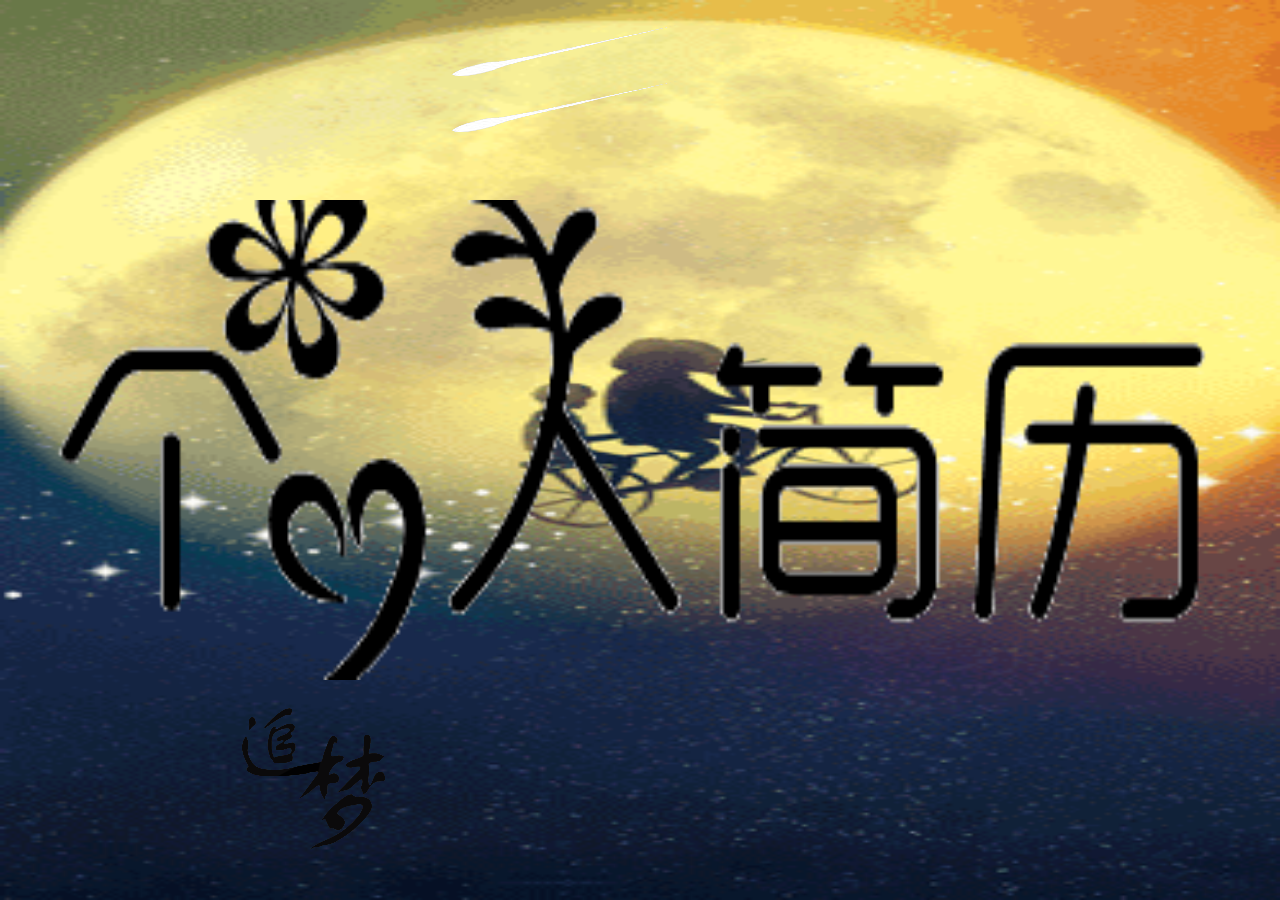
<file: index.html>
<!DOCTYPE html>
<html>
<head lang="en">
    <meta charset="UTF-8">
    <title></title>
    <meta name="viewport"
          content="width=device-width, user-scalable=no, initial-scale=1.0, maximum-scale=1.0, minimum-scale=1.0"/>

    <link rel="stylesheet" href="css/reset.min.css"/>
    <link rel="stylesheet" href="css/animate.css"/>
    <link rel="stylesheet" href="css/swiper.min.css"/>
    <link rel="stylesheet" href="css/resume.css"/>
    <script src="js/less-2.5.3.min.js"></script>
    <script>
        document.documentElement.style.fontSize = document.documentElement.clientWidth/640*100+'px';
    </script>
</head>
<body>
<article class="main">
    <div class="music" id="music">
        <audio src="mp3/qianqian.mp3" preload="none" loop id="mp3"></audio>
    </div>
    <div class="swiper-container">
        <div class="swiper-wrapper">
            <div class="swiper-slide slide1">
              <img src="img/liuxinig.png" />
              <img src="img/liuxinig.png" />
              <img src="img/gr.png" />
              <img src="img/zz.png" />
          </div>
            <div class="swiper-slide slide2">
                <p>基本信息</p>
                <p class="hide"></p>

                <ul>
                    <li>姓名:姜福林</li>
                    <li>学历:本科</li>
                    <li>工作经验:1年</li>
                    <li>联系方式:15343624626</li>
                    <li>邮箱:410516627@qq.com</li>

                </ul>
                <img src="img/zz.png" />

            </div>
            <div class="swiper-slide slide3">

                <div class="timeAxis">
                    <div class="skill"></div>
                    <div class="  skillCover">专业技能</div>
                    <ul>
                        <li>
                            <div class="time time1">前端技术</div>
                            <div class="item item1">
                                <h2 class="title">1.1</h2>
                                <p> 熟练掌握Javascript、
                                    xhtml、
                                    css等前端技术</p>
                            </div>
                        </li>
                        <li>
                            <div class="time time2">js框架</div>
                            <div class="item item2">
                                <h2 class="title">1.2</h2>
                                <p>angular.js、react.js
                                    bootstrap Zepto/JQuery等 </p>
                            </div>
                        </li>
                        <li>
                            <div class="time time3">后端语言</div>
                            <div class="item item3">
                                <h2 class="title">1.3</h2>
                                <p>熟悉Node.js </p>
                            </div>
                        </li>
                    </ul>

                </div>
            </div>
            <div class="swiper-slide slide4">
                <h2 class="evaluate">
                    自我评价
                   <span>Self<nobr>-</nobr>assessment</span>
                </h2>
             <div class="star star1"></div><h3 class="evaluate_self evaluate_self1">开朗</h3>
             <div class="star star2"></div><h3 class="evaluate_self evaluate_self2">热心</h3>
             <div class="star star3"></div><h3 class="evaluate_self evaluate_self3">团结</h3>
             <div class="star star4"></div><h3 class="evaluate_self evaluate_self4">能吃苦</h3>
             <div class="star star5"></div><h3 class="evaluate_self evaluate_self5">乐于助人</h3>
            </div>
            <div class="swiper-slide slide5">
                <div class="stars"></div>
                <ul>
                    <li>联系方式</li>
                    <li>Contact information</li>
                    <li>扫描微信二维码添加我好友</li>
                    <li>姓名:姜福林</li>
                    <li>电话:15343624626</li>
                </ul>
                <span class="contact1 contact ">请</span>
                <span class="contact2  contact">联</span>
                <span class="contact3 contact ">系</span>
                <span class="contact4  contact">我</span>
                <span class="contact5  contact">！</span>

                <img src="img/ewm1.jpg" class="ewm"/>

            
            </div>
            




  </div>

    </div>
    
</article>
</body>
</html>
<script src="js/swiper.min.js"></script>
<script src="js/zepto.min.js"></script>

<script src="js/resume.js"></script>
</file>
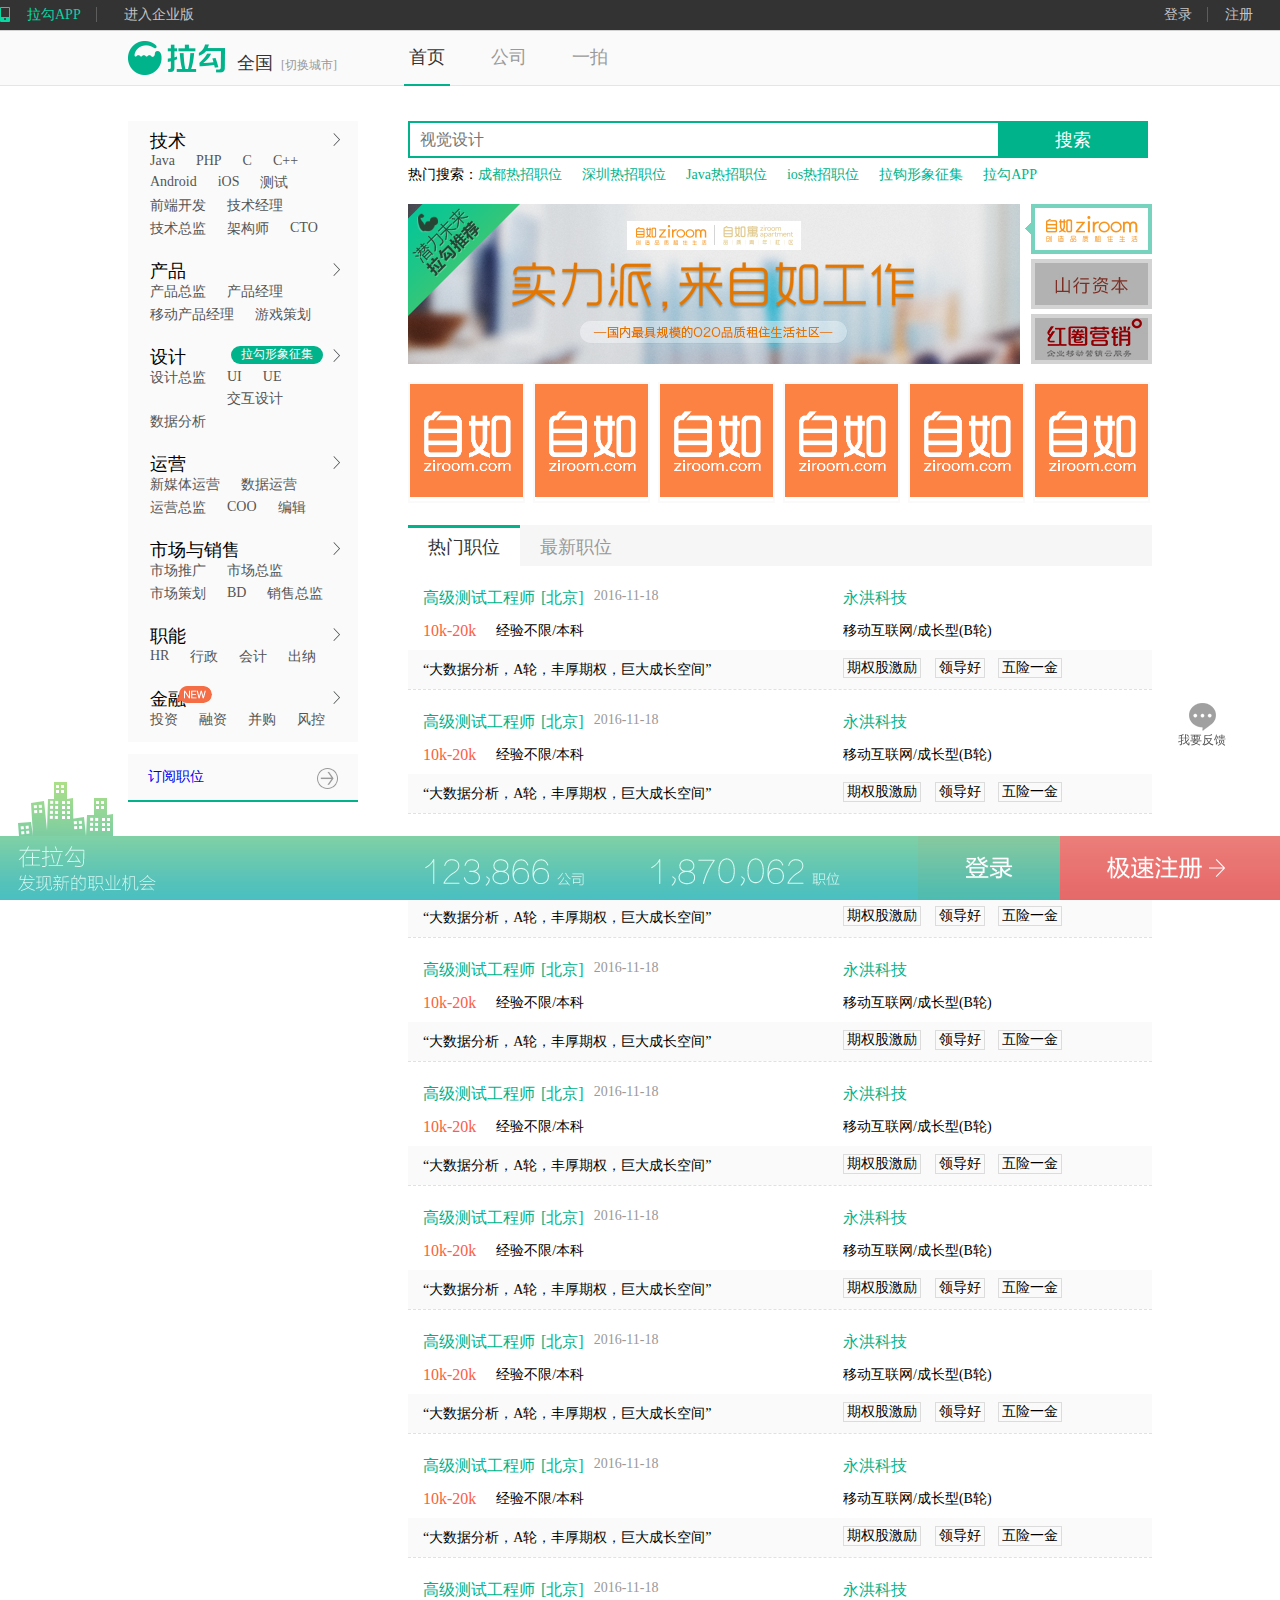
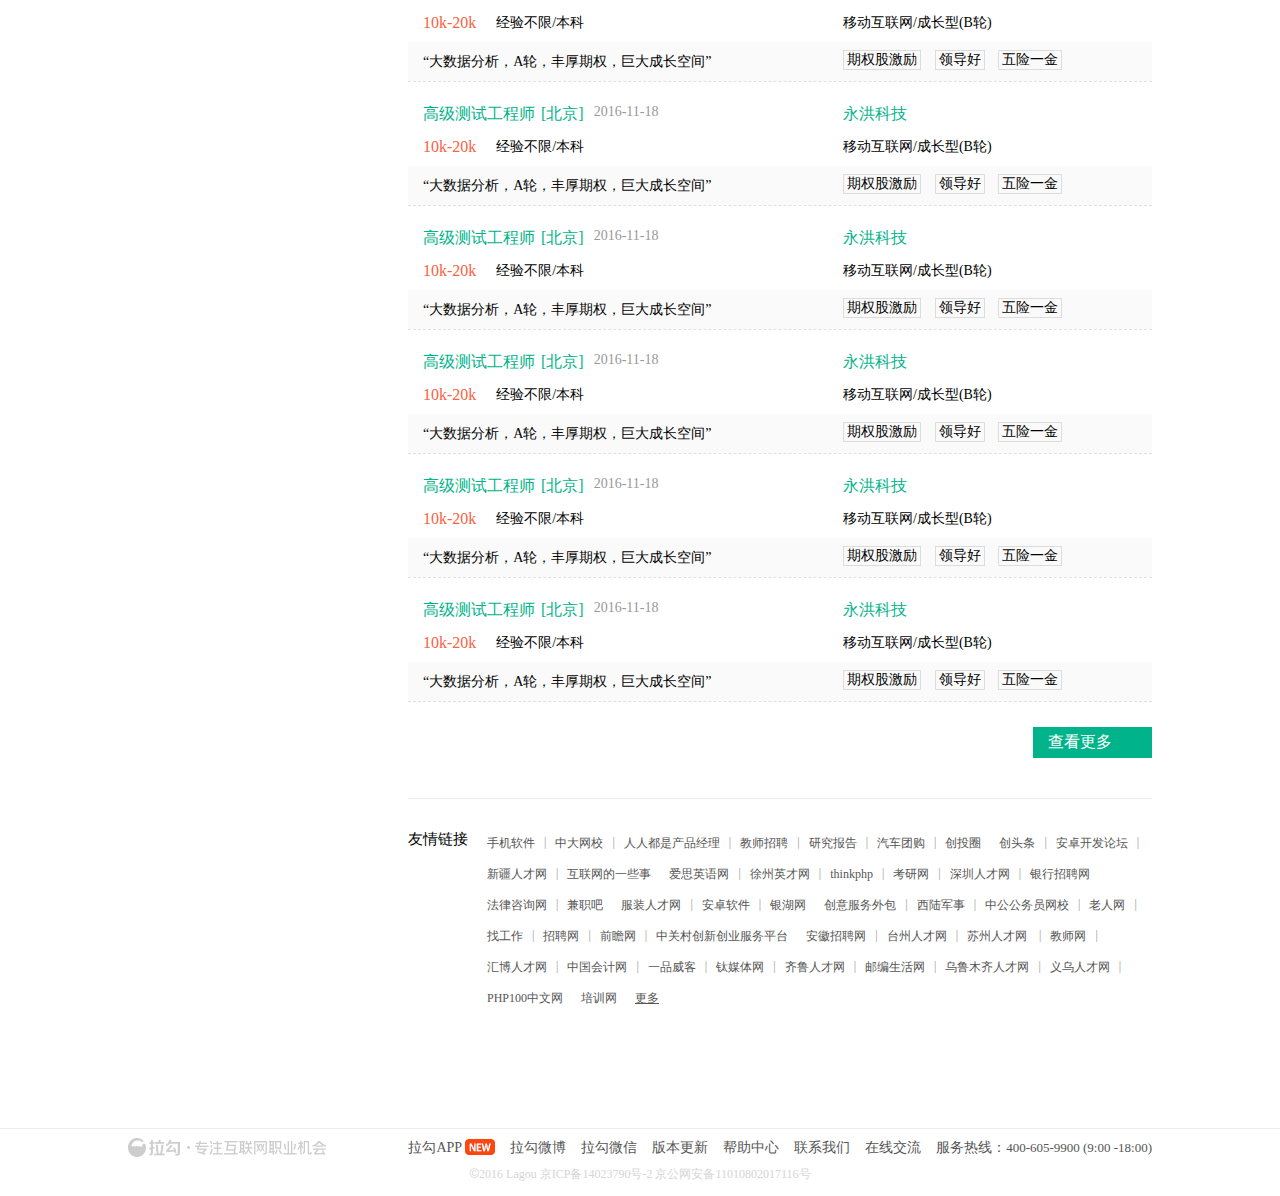
<file: lagou.html>
<!DOCTYPE html>
<html lang="en">
<head>
    <meta charset="UTF-8">
    <title>拉勾网-最专业的互联网招聘平台</title>
    <link rel="stylesheet" href="lagou1.css">
</head>
<body>
<!--黑色和白色导航-->
<div id="lg_header">
    <div id="black_header">
        <div class="inner">
            <div class="block_header_l">
                <a href="javascript:;" class="lg_app">拉勾APP</a>
                <a href="javascript:;" class="lg_os">进入企业版</a>
            </div>
            <ul class="block_header_r">
                <li><a href="javascript:;">登录</a></li>
                <li><a href="javascript:;" class="registered">注册</a></li>
            </ul>
        </div>
    </div>
    <div id="white_header">
        <div class="inner">
            <div class="white_header_l">
                <a href="javascript:;"></a>
                <div id="suggestCity"><strong>全国</strong><em>[切换城市]</em></div>
            </div>
            <ul class="white_header_2">
                <li><a href="javascript:;" class="select">首页</a></li>
                <li><a href="javascript:;">公司</a></li>
                <li><a href="javascript:;">一拍</a></li>
            </ul>
        </div>
    </div>
</div>
<!--黑色和白色导航end-->

<!--center-->
<!--左侧选项卡-->
<div id="central">
    <div class="leftPart" id="leftPart">
        <div class="mainNavs">
            <div class="lg_left_menubox">
                <div class="lg_left_menumain">
                    <h2><span></span>技术</h2>
                    <a href="#">Java</a>
                    <a href="#">PHP</a>
                    <a href="#">C</a>
                    <a href="#">C++</a>
                    <a href="#">Android</a>
                    <a href="#">iOS</a>
                    <a href="#">测试</a>
                    <a href="#">前端开发</a>
                    <a href="#">技术经理</a>
                    <a href="#">技术总监</a>
                    <a href="#">架构师</a>
                    <a href="#">CTO</a>
                </div>
                <div class="lg_left_menushow" style="top:0px;display: none;">
                    <ul class="clearfix">
                        <h3><a href="#">后端开发</a></h3>
                        <li>
                            <a class="hot" href="#">Java</a>
                            <a href="#">Python</a>
                            <a class="hot" href="#">PHP</a>
                            <a href="#">.NET</a>
                            <a href="#">C#</a>
                            <a class="hot" href="#">C++</a>
                            <a class="hot" href="#">C</a>
                            <a href="#">VB</a>
                            <a href="#">Delphi</a>
                            <a href="#">Perl</a>
                            <a href="#">Ruby</a>
                            <a href="#">Hadoop</a>
                            <a href="#">Node.js</a>
                            <a href="#">数据挖掘</a>
                            <a href="#">自然语言处理</a>
                            <a href="#">搜索算法</a>
                            <a href="#">精准推荐</a>
                            <a href="#">全栈工程师</a>
                            <a href="#">Go</a>
                            <a href="#">ASP</a>
                            <a href="#">Shell</a>
                            <a href="#">后端开发其它</a>
                        </li>
                    </ul>
                    <ul class="clearfix">
                        <h3><a href="#">移动开发</a></h3>
                        <li>
                            <a href="#">HTML5</a>
                            <a class="hot" href="#">Android</a>
                            <a class="hot" href="#">iOS</a>
                            <a href="#">WP</a>
                            <a href="#">移动开发其它</a>
                        </li>
                    </ul>
                    <ul class="clearfix">
                        <h3><a href="#">前端开发</a></h3>
                        <li>
                            <a href="#" class="hot">web前端</a>
                            <a href="#">Flash</a>
                            <a href="#" class="hot">html5</a>
                            <a href="#">JavaScript</a>
                            <a href="#">U3D</a>
                            <a href="#">COCOS2D-X</a>
                            <a href="#">前端开发其它</a>
                        </li>
                    </ul>
                    <ul class="clearfix">
                        <h3><a href="#">测试</a></h3>
                        <li>
                            <a href="#">测试工程师</a>
                            <a href="#">自动化测试</a>
                            <a href="#">功能测试</a>
                            <a href="#">性能测试</a>
                            <a href="#">测试开发</a>
                            <a href="#">游戏测试</a>
                            <a href="#">白盒测试</a>
                            <a href="#">灰盒测试</a>
                            <a href="#">黑盒测试</a>
                            <a href="#">手机测试</a>
                            <a href="#">硬件测试</a>
                            <a href="#">测试经理</a>
                            <a href="#">测试其它</a>
                        </li>
                    </ul>
                    <ul class="clearfix">
                        <h3><a href="#">运维</a></h3>
                        <li>
                            <a href="#">运维工程师</a>
                            <a href="#">运维开发工程师</a>
                            <a href="#">网络工程师</a>
                            <a href="#">系统工程师</a>
                            <a href="#">IT支持</a>
                            <a href="#">IDC</a>
                            <a href="#">CDN</a>
                            <a href="#">F5</a>
                            <a href="#">系统管理员</a>
                            <a href="#">病毒分析</a>
                            <a href="#">WEB安全</a>
                            <a href="#">网络安全</a>
                            <a href="#">系统安全</a>
                            <a href="#">运维经理</a>
                            <a href="#">运维其它</a>
                        </li>
                    </ul>
                    <ul class="clearfix">
                        <h3><a href="#">DBA</a></h3>
                        <li>
                            <a href="#">MySQL</a>
                            <a href="#">SQLServer</a>
                            <a href="#">Oracle</a>
                            <a href="#">DB2</a>
                            <a href="#">MongoDB</a>
                            <a href="#">ETL</a>
                            <a href="#">Hive</a>
                            <a href="#">数据仓库</a>
                            <a href="#">DBA其它</a>
                        </li>
                    </ul>
                    <ul class="clearfix">
                        <h3><a href="#">高端职位</a></h3>
                        <li>
                            <a class="hot" href="#">技术经理</a>
                            <a class="hot" href="#">技术总监</a>
                            <a class="hot" href="#">架构师</a>
                            <a class="hot" href="#">CTO</a>
                            <a href="#">运维总监</a>
                            <a href="#">技术合伙人</a>
                            <a href="#">项目总监</a>
                            <a href="#">测试总监</a>
                            <a href="#">安全专家</a>
                            <a href="#">高端技术职位其它</a>
                        </li>
                    </ul>
                    <ul class="clearfix">
                        <h3>项目管理</h3>
                        <li>
                            <a href="#">项目经理</a><a href="#">项目助理</a>
                        </li>
                    </ul>
                    <ul class="clearfix">
                        <h3>硬件开发</h3>
                        <li>
                            <a href="#">硬件</a>
                            <a href="#">嵌入式</a>
                            <a href="#">自动化</a>
                            <a href="#">单片机</a>
                            <a href="#">电路设计</a>
                            <a href="#">驱动开发</a>
                            <a href="#">系统集成</a>
                            <a href="#">FPGA开发</a>
                            <a href="#">DSP开发</a>
                            <a href="#">ARM开发</a>
                            <a href="#">PCB开发</a>
                            <a href="#">模具设计</a>
                            <a href="#">热传导</a>
                            <a href="#">材料工程</a>
                            <a href="#">精益工程师</a>
                            <a href="#">射频工程师</a>
                            <a href="#">硬件开发其它</a>
                        </li>
                    </ul>
                    <ul class="clearfix">
                        <h3>企业软件</h3>
                        <li>
                            <a href="#">实施工程师</a>
                            <a href="#">售前工程师</a>
                            <a href="#">售后工程师</a>
                            <a href="#">BI工程师</a>
                            <a href="#">企业软件其它</a>
                        </li>
                    </ul>
                </div>
            </div>
            <div class="lg_left_menubox">
                <div class="lg_left_menumain">
                    <h2><span></span>产品</h2>
                    <a href="#">产品总监</a>
                    <a href="#">产品经理</a>
                    <a href="#">移动产品经理</a>
                    <a href="#">游戏策划</a>
                </div>
                <div class="lg_left_menushow" style="top:-30px;display: none;">
                    <ul class="clearfix">
                        <h3><a href="#">产品经理</a></h3>
                        <li>
                            <a class="hight" href="#">产品经理</a>
                            <a href="#">网页产品经理</a>
                            <a class="hight" href="#">移动产品经理</a>
                            <a href="#">产品助理</a>
                            <a href="#">数据产品经理</a>
                            <a href="#">电商产品经理</a>
                            <a class="hight" href="#">游戏策划</a>
                            <a href="#">产品实习生</a>
                        </li>
                    </ul>
                    <ul class="clearfix">
                        <h3><a href="#">产品设计师</a></h3>
                        <li>
                            <a href="#">网页产品设计师</a>
                            <a href="#">无线产品设计师</a>
                        </li>
                    </ul>
                    <ul class="clearfix">
                        <h3><a href="#">高端职位</a></h3>
                        <li>
                            <a href="#">产品部经理</a>
                            <a class="hot" href="#">产品总监</a>
                            <a href="#">游戏制作人</a>
                        </li>
                    </ul>
                </div>
            </div>
            <div class="lg_left_menubox">
                <div class="lg_left_menumain">
                    <h2><span></span>设计<i class="design"> 拉勾形象征集</i></h2>
                    <a href="#">设计总监</a>
                    <a href="#">UI</a>
                    <a href="#">UE</a>
                    <a href="#">交互设计</a>
                    <a href="#">数据分析</a>
                </div>
                <div class="lg_left_menushow" style="top:-200px;display: none;">
                    <ul class="clearfix">
                        <h3><a href="#">视觉设计</a></h3>
                        <li>
                            <a href="#">网页设计师</a>
                            <a href="#">Flash设计师</a>
                            <a href="#">APP设计师</a>
                            <a href="#">UI设计师</a>
                            <a href="#">平面设计师</a>
                            <a href="#">美术设计师(2D/3D)</a>
                            <a href="#">广告设计师</a>
                            <a href="#">多媒体设计师</a>
                            <a href="#">原画师</a>
                            <a href="#">游戏特效</a>
                            <a href="#">游戏界面设计师</a>
                            <a href="#">视觉设计师</a>
                            <a href="#">游戏场景</a>
                            <a href="#">游戏角色</a>
                            <a href="#">游戏动作</a>
                        </li>
                    </ul>
                    <ul class="clearfix">
                        <h3><a href="#">用户研究</a></h3>
                        <li>
                            <a href="#">数据分析师</a>
                            <a href="#">用户研究员</a>
                            <a href="#">游戏数值策划</a>
                        </li>
                    </ul>
                    <ul class="clearfix">
                        <h3><a href="#">高端职位</a></h3>
                        <li>
                            <a href="#">设计经理/主管</a>
                            <a class="hight" href="#">设计总监</a>
                            <a href="#">视觉设计经理/主管</a>
                            <a href="#">视觉设计总监</a>
                            <a href="#">交互设计经理/主管</a>
                            <a href="#">交互设计总监</a>
                            <a href="#">用户研究经理/主管</a>
                            <a href="#">用户研究总监</a>
                        </li>
                    </ul>
                    <ul class="clearfix">
                        <h3><a href="#">交互设计</a></h3>
                        <li>
                            <a href="#">网页交互设计师</a>
                            <a href="#">交互设计师</a>
                            <a href="#">无线交互设计师</a>
                            <a href="#">硬件交互设计师</a>
                        </li>
                    </ul>
                </div>
            </div>
            <div class="lg_left_menubox">
                <div class="lg_left_menumain">
                    <h2><span></span>运营</h2>
                    <a href="#">新媒体运营</a>
                    <a href="#">数据运营</a>
                    <a href="#">运营总监</a>
                    <a href="#">COO</a>
                    <a href="#">编辑</a>
                </div>
                <div class="lg_left_menushow" style="top:-80px;display: none;">
                    <ul class="clearfix">
                        <h3><a href="#">运营</a></h3>
                        <li>
                            <a href="#">内容运营</a>
                            <a href="#">产品运营</a>
                            <a class="hot" href="#">数据运营</a>
                            <a href="#">用户运营</a>
                            <a href="#">活动运营</a>
                            <a href="#">商家运营</a>
                            <a href="#">品类运营</a>
                            <a href="#">游戏运营</a>
                            <a href="#">网络推广</a>
                            <a href="#">运营专员</a>
                            <a href="#">网店运营</a>
                            <a class="hot" href="#">新媒体运营</a>
                            <a href="#">海外运营</a>
                            <a href="#">运营经理</a>
                        </li>
                    </ul>
                    <ul class="clearfix">
                        <h3><a href="#">编辑</a></h3>
                        <li>
                            <a href="#">副主编</a>
                            <a href="#">内容编辑</a>
                            <a href="#">文案策划</a>
                            <a href="#">记者</a>
                        </li>
                    </ul>
                    <ul class="clearfix">
                        <h3><a href="#">客服</a></h3>
                        <li>
                            <a href="#">售前咨询</a>
                            <a href="#">售后客服</a>
                            <a href="#">淘宝客服</a>
                            <a href="#">客服经理</a>
                        </li>
                    </ul>
                    <ul class="clearfix">
                        <h3><a href="#">高端职位</a></h3>
                        <li>
                            <a href="#">主编</a>
                            <a class="hight" href="#">运营总监</a>
                            <a class="hight" href="#">COO</a>
                            <a href="#">客服总监</a>
                        </li>
                    </ul>
                </div>
            </div>
            <div class="lg_left_menubox">
                <div class="lg_left_menumain">
                    <h2><span></span>市场与销售</h2>
                    <a href="#">市场推广</a>
                    <a href="#">市场总监</a>
                    <a href="#">市场策划</a>
                    <a href="#">BD</a>
                    <a href="#">销售总监</a>
                </div>
                <div class="lg_left_menushow" style="top:-200px;display: none;">
                    <ul class="clearfix">
                        <h3><a href="#">市场/营销</a></h3>
                        <li>
                            <a class="hot" href="#">市场策划</a>
                            <a href="#">市场顾问</a>
                            <a href="#">市场营销</a>
                            <a class="hot" href="#">市场推广</a>
                            <a href="#">SEO</a>
                            <a href="#">SEM</a>
                            <a href="#">商务渠道</a>
                            <a href="#">商业数据分析</a>
                            <a href="#">活动策划</a>
                            <a href="#">网络营销</a>
                            <a href="#">海外市场</a>
                            <a href="#">政府关系</a>
                        </li>
                    </ul>
                    <ul class="clearfix">
                        <h3><a href="#">公关</a></h3>
                        <li>
                            <a href="#">媒介经理</a>
                            <a href="#">广告协调</a>
                            <a href="#">品牌公关</a>
                        </li>
                    </ul>
                    <ul class="clearfix">
                        <h3><a href="#">销售</a></h3>
                        <li>
                            <a href="#">销售专员</a>
                            <a href="#">销售经理</a>
                            <a href="#">客户代表</a>
                            <a href="#">大客户代表</a>
                            <a href="#">BD经理</a>
                            <a href="#">商务渠道</a>
                            <a href="#">渠道销售</a>
                            <a href="#">代理商销售</a>
                            <a href="#">销售助理</a>
                            <a href="#">电话销售</a>
                            <a href="#">销售顾问</a>
                            <a href="#">商品经理</a>
                        </li>
                    </ul>
                    <ul class="clearfix">
                        <h3><a href="#">高端职位</a></h3>
                        <li>
                            <a class="hight" href="#">市场总监</a>
                            <a class="hight" href="#">销售总监</a>
                            <a href="#">商务总监</a>
                            <a href="#">CMO</a>
                            <a href="#">公关总监</a>
                            <a href="#">采购总监</a>
                            <a href="#">投资总监</a>
                        </li>
                    </ul>
                    <ul class="clearfix">
                        <h3><a href="#">供应链</a></h3>
                        <li>
                            <a href="#">物流</a>
                            <a href="#">仓储</a>
                        </li>
                    </ul>
                    <ul class="clearfix">
                        <h3><a href="#">采购</a></h3>
                        <li>
                            <a href="#">采购专员</a>
                            <a href="#">采购经理</a>
                            <a href="#">商品经理</a>
                        </li>
                    </ul>
                    <ul class="clearfix">
                        <h3><a href="#">投资</a></h3>
                        <li>
                            <a href="#">分析师</a>
                            <a href="#">投资顾问</a>
                            <a href="#">投资经理</a>
                        </li>
                    </ul>
                </div>
            </div>
            <div class="lg_left_menubox">
                <div class="lg_left_menumain">
                    <h2><span></span>职能</h2>
                    <a href="#">HR</a>
                    <a href="#">行政</a>
                    <a href="#">会计</a>
                    <a href="#">出纳</a>
                </div>
                <div class="lg_left_menushow" style="top:-150px;display: none;">
                    <ul class="clearfix">
                        <h3><a href="#">人力资源</a></h3>
                        <li>
                            <a href="#">人事/HR</a>
                            <a href="#">培训经理</a>
                            <a href="#">薪资福利经理</a>
                            <a href="#">绩效考核经理</a>
                            <a href="#">人力资源</a>
                            <a href="#">招聘</a>
                            <a href="#">HRBP</a>
                            <a href="#">员工关系</a>
                        </li>
                    </ul>
                    <ul class="clearfix">
                        <h3><a href="#">行政</a></h3>
                        <li>
                            <a href="#">助理</a>
                            <a href="#">前台</a>
                            <a class="hight" href="#">行政</a>
                            <a href="#">总助</a>
                            <a href="#">文秘</a>
                        </li>
                    </ul>
                    <ul class="clearfix">
                        <h3><a href="#">财务</a></h3>
                        <li>
                            <a class="hight" href="#">会计</a>
                            <a class="hight" href="#">出纳</a>
                            <a href="#">财务</a>
                            <a href="#">结算</a>
                            <a href="#">税务</a>
                            <a href="#">审计</a>
                            <a href="#">风控</a>
                        </li>
                    </ul>
                    <ul class="clearfix">
                        <h3><a href="#">高端职位</a></h3>
                        <li>
                            <a href="#">行政总监/经理</a>
                            <a href="#">财务总监/经理</a>
                            <a href="#">HRD/HRM</a>
                            <a href="#">CFO</a>
                            <a href="#">CEO</a>
                        </li>
                    </ul>
                    <ul class="clearfix">
                        <h3><a href="#">法务</a></h3>
                        <li>
                            <a href="#">法务</a>
                            <a href="#">律师</a>
                            <a href="#">专利</a>
                        </li>
                    </ul>
                </div>
            </div>
            <div class="lg_left_menubox">
                <div class="lg_left_menumain">
                    <h2><span></span>金融<i class="fina"></i></h2>
                    <a href="#">投资</a>
                    <a href="#">融资</a>
                    <a href="#">并购</a>
                    <a href="#">风控</a>
                </div>
                <div class="lg_left_menushow" style="top:-170px;display: none;">
                    <ul class="clearfix">
                        <h3><a href="#">投融资</a></h3>
                        <li>
                            <a href="#">投资经理</a>
                            <a href="#">分析师</a>
                            <a href="#">投资理财</a>
                            <a class="hot" href="#">融资</a>
                            <a class="hot" href="#">并购</a>
                            <a href="#">行业研究</a>
                            <a href="#">投资者关系</a>
                            <a href="#">资产管理</a>
                            <a href="#">理财顾问</a>
                            <a href="#">交易员</a>
                        </li>
                    </ul>
                    <ul class="clearfix">
                        <h3><a href="#">风控</a></h3>
                        <li>
                            <a class="hight" href="#">风控</a>
                            <a href="#">资信评估</a>
                            <a href="#">合规稽查</a>
                            <a href="#">律师</a>
                        </li>
                    </ul>
                    <ul class="clearfix">
                        <h3><a href="#">审计税务</a></h3>
                        <li>
                            <a href="#">审计</a>
                            <a href="#">法务</a>
                            <a href="#">会计</a>
                            <a href="#">清算</a>
                        </li>
                    </ul>
                    <ul class="clearfix">
                        <h3><a href="#">高端职位</a></h3>
                        <li>
                            <a href="#">投资总监</a>
                            <a href="#">融资总监</a>
                            <a href="#">并购总监</a>
                            <a href="#">风控总监</a>
                            <a href="#">副总裁</a>
                        </li>
                    </ul>
                </div>
            </div>
        </div>
        <div class="lg_left_subjob">
            <a href="#">订阅职位</a><i>&nbsp;</i>
        </div>


    </div>
    <!--左侧选项卡 end-->

    <!--中部start-->
    <div class="contentPart">
        <div class="search_box">
            <form action="" id="searchForm">
                <input type="text" class="search_input" placeholder="视觉设计">
                <input type="submit" value="搜索" class="search_button">
            </form>
        </div>
        <dl class="hotScreach">
            <dt>热门搜索：</dt>
            <dd><a href="javascript:;">成都热招职位</a></dd>
            <dd><a href="javascript:;">深圳热招职位</a></dd>
            <dd><a href="javascript:;">Java热招职位</a></dd>
            <dd><a href="javascript:;">ios热招职位</a></dd>
            <dd><a href="javascript:;">拉钩形象征集</a></dd>
            <dd><a href="javascript:;">拉勾APP</a></dd>
        </dl>
        <div class="home_banner" id="home_banner">
            <ul class="banner_bg">
                <li class="banner_bg_1"><a href="javascript:"><img src="img/CgqKkVc1mrSAOC61AAEmZjUTNRA741.JPG"
                                                                   alt="自如网"></a></li>
                <li class="banner_bg_2"><a href="javascript:"><img src="img/CgqKkVcy2r2AFyqxAAEqBXJURXA684.JPG"
                                                                   alt="山行资本专题"></a></li>
                <li class="banner_bg_3"><a href="javascript:"><img src="img/CgqKkVcEzcOAa3D8AADGSNW_fyo749.JPG"
                                                                   alt="和创科技（红圈营销）"></a></li>
                <li class="banner_bg_1"><a href="javascript:"><img src="img/CgqKkVc1mrSAOC61AAEmZjUTNRA741.JPG"
                                                                   alt="自如网"></a></li>
            </ul>
            <div class="banner_control">
                <em></em>
                <ul class="thumbs" id="thumbs">
                    <li class="thumbs_1"><a href="javascript:;"><i class="select"></i><img
                            src="img/Cgp3O1c1mruAeX4YAAAZKK07oNI554.JPG" alt=""></a></li>
                    <li class="thumbs_2"><a href="javascript:;"><i></i><img src="img/CgqKkVcy2sGAZ7OaAAASiSXAa84844.JPG"
                                                                            alt=""></a></li>
                    <li class="thumbs_3"><a href="javascript:;"><i></i><img src="img/Cgp3O1cEzciAFWDSAAAb7g8-ckM260.JPG"
                                                                            alt=""></a></li>
                </ul>
            </div>
        </div>
        <!--遮罩部分start-->
        <ul id="da-thumbs" class="da-thumbs">
            <li><a href="javascript:;"><img src="img/Cgo8PFT5fXCAWXgmAAB9s4MsAAU976.jpg" alt="自如网">
                <div><h2 title="自如网">自如网</h2><em></em>
                    <p title="加入自如，让世界变得不一样~">加入自如，让世界变得不一样~</p></div>
            </a></li>
            <li><a href="javascript:;"><img src="img/Cgo8PFT5fXCAWXgmAAB9s4MsAAU976.jpg" alt="自如网">
                <div><h2 title="自如网">自如网</h2><em></em>
                    <p title="加入自如，让世界变得不一样~">加入自如，让世界变得不一样~</p></div>
            </a></li>
            <li><a href="javascript:;"><img src="img/Cgo8PFT5fXCAWXgmAAB9s4MsAAU976.jpg" alt="自如网">
                <div><h2 title="自如网">自如网</h2><em></em>
                    <p title="加入自如，让世界变得不一样~">加入自如，让世界变得不一样~</p></div>
            </a></li>
            <li><a href="javascript:;"><img src="img/Cgo8PFT5fXCAWXgmAAB9s4MsAAU976.jpg" alt="自如网">
                <div><h2 title="自如网">自如网</h2><em></em>
                    <p title="加入自如，让世界变得不一样~">加入自如，让世界变得不一样~</p></div>
            </a></li>
            <li><a href="javascript:;"><img src="img/Cgo8PFT5fXCAWXgmAAB9s4MsAAU976.jpg" alt="自如网">
                <div><h2 title="自如网">自如网</h2><em></em>
                    <p title="加入自如，让世界变得不一样~">加入自如，让世界变得不一样~</p></div>
            </a></li>
            <li class="last"><a href="javascript:;"><img src="img/Cgo8PFT5fXCAWXgmAAB9s4MsAAU976.jpg" alt="自如网">
                <div><h2 title="自如网">自如网</h2><em></em>
                    <p title="加入自如，让世界变得不一样~">加入自如，让世界变得不一样~</p></div>
            </a></li>
        </ul>
        <!--职位部分start-->
        <ul class="job_tab" id="job_tab">
            <li class="current">热门职位</li>
            <li>最新职位</li>
        </ul>
        <div id="hotList">
            <div>
                <ul>
                    <li class="position_list_item">
                        <div class="pli_top">
                            <div class="fl pli_top_l">
                                <div class="position_name">
                                    <h2><a href="javascript:;" class="position_link fl wordCut">高级测试工程师<span>[北京]</span></a>
                                    </h2><span class="fl">2016-11-18</span>
                                </div>
                                <div><span class="salary fl">10k-20k</span><span>经验不限</span>/<span>本科</span></div>
                            </div>
                            <div class="fr pli_top_r">
                                <div class="company_name wordCut"><a href="javascript:;"
                                                                     class="position_link fl wordCut">永洪科技</a></div>
                                <div class="industry wordCut"><span> 移动互联网</span>/<span>成长型(B轮)</span></div>
                            </div>
                        </div>
                        <div class="pli_btm">
                            <div class="pli_btm_l fl wordCut">
                                “大数据分析，A轮，丰厚期权，巨大成长空间”
                            </div>
                            <div class="pli_btm_r fl">
                                <span>期权股激励</span>
                                <span>领导好</span>
                                <span>五险一金</span>
                            </div>
                        </div>
                    </li>

                </ul>
                <ul>
                    <li class="position_list_item">
                        <div class="pli_top">
                            <div class="fl pli_top_l">
                                <div class="position_name">
                                    <h2><a href="javascript:;" class="position_link fl wordCut">高级测试工程师<span>[北京]</span></a>
                                    </h2><span class="fl">2016-11-18</span>
                                </div>
                                <div><span class="salary fl">10k-20k</span><span>经验不限</span>/<span>本科</span></div>
                            </div>
                            <div class="fr pli_top_r">
                                <div class="company_name wordCut"><a href="javascript:;"
                                                                     class="position_link fl wordCut">永洪科技</a></div>
                                <div class="industry wordCut"><span> 移动互联网</span>/<span>成长型(B轮)</span></div>
                            </div>
                        </div>
                        <div class="pli_btm">
                            <div class="pli_btm_l fl wordCut">
                                “大数据分析，A轮，丰厚期权，巨大成长空间”
                            </div>
                            <div class="pli_btm_r fl">
                                <span>期权股激励</span>
                                <span>领导好</span>
                                <span>五险一金</span>
                            </div>
                        </div>
                    </li>

                </ul>
                <ul>
                    <li class="position_list_item">
                        <div class="pli_top">
                            <div class="fl pli_top_l">
                                <div class="position_name">
                                    <h2><a href="javascript:;" class="position_link fl wordCut">高级测试工程师<span>[北京]</span></a>
                                    </h2><span class="fl">2016-11-18</span>
                                </div>
                                <div><span class="salary fl">10k-20k</span><span>经验不限</span>/<span>本科</span></div>
                            </div>
                            <div class="fr pli_top_r">
                                <div class="company_name wordCut"><a href="javascript:;"
                                                                     class="position_link fl wordCut">永洪科技</a></div>
                                <div class="industry wordCut"><span> 移动互联网</span>/<span>成长型(B轮)</span></div>
                            </div>
                        </div>
                        <div class="pli_btm">
                            <div class="pli_btm_l fl wordCut">
                                “大数据分析，A轮，丰厚期权，巨大成长空间”
                            </div>
                            <div class="pli_btm_r fl">
                                <span>期权股激励</span>
                                <span>领导好</span>
                                <span>五险一金</span>
                            </div>
                        </div>
                    </li>

                </ul>
                <ul>
                    <li class="position_list_item">
                        <div class="pli_top">
                            <div class="fl pli_top_l">
                                <div class="position_name">
                                    <h2><a href="javascript:;" class="position_link fl wordCut">高级测试工程师<span>[北京]</span></a>
                                    </h2><span class="fl">2016-11-18</span>
                                </div>
                                <div><span class="salary fl">10k-20k</span><span>经验不限</span>/<span>本科</span></div>
                            </div>
                            <div class="fr pli_top_r">
                                <div class="company_name wordCut"><a href="javascript:;"
                                                                     class="position_link fl wordCut">永洪科技</a></div>
                                <div class="industry wordCut"><span> 移动互联网</span>/<span>成长型(B轮)</span></div>
                            </div>
                        </div>
                        <div class="pli_btm">
                            <div class="pli_btm_l fl wordCut">
                                “大数据分析，A轮，丰厚期权，巨大成长空间”
                            </div>
                            <div class="pli_btm_r fl">
                                <span>期权股激励</span>
                                <span>领导好</span>
                                <span>五险一金</span>
                            </div>
                        </div>
                    </li>

                </ul>
                <ul>
                    <li class="position_list_item">
                        <div class="pli_top">
                            <div class="fl pli_top_l">
                                <div class="position_name">
                                    <h2><a href="javascript:;" class="position_link fl wordCut">高级测试工程师<span>[北京]</span></a>
                                    </h2><span class="fl">2016-11-18</span>
                                </div>
                                <div><span class="salary fl">10k-20k</span><span>经验不限</span>/<span>本科</span></div>
                            </div>
                            <div class="fr pli_top_r">
                                <div class="company_name wordCut"><a href="javascript:;"
                                                                     class="position_link fl wordCut">永洪科技</a></div>
                                <div class="industry wordCut"><span> 移动互联网</span>/<span>成长型(B轮)</span></div>
                            </div>
                        </div>
                        <div class="pli_btm">
                            <div class="pli_btm_l fl wordCut">
                                “大数据分析，A轮，丰厚期权，巨大成长空间”
                            </div>
                            <div class="pli_btm_r fl">
                                <span>期权股激励</span>
                                <span>领导好</span>
                                <span>五险一金</span>
                            </div>
                        </div>
                    </li>

                </ul>
                <ul>
                    <li class="position_list_item">
                        <div class="pli_top">
                            <div class="fl pli_top_l">
                                <div class="position_name">
                                    <h2><a href="javascript:;" class="position_link fl wordCut">高级测试工程师<span>[北京]</span></a>
                                    </h2><span class="fl">2016-11-18</span>
                                </div>
                                <div><span class="salary fl">10k-20k</span><span>经验不限</span>/<span>本科</span></div>
                            </div>
                            <div class="fr pli_top_r">
                                <div class="company_name wordCut"><a href="javascript:;"
                                                                     class="position_link fl wordCut">永洪科技</a></div>
                                <div class="industry wordCut"><span> 移动互联网</span>/<span>成长型(B轮)</span></div>
                            </div>
                        </div>
                        <div class="pli_btm">
                            <div class="pli_btm_l fl wordCut">
                                “大数据分析，A轮，丰厚期权，巨大成长空间”
                            </div>
                            <div class="pli_btm_r fl">
                                <span>期权股激励</span>
                                <span>领导好</span>
                                <span>五险一金</span>
                            </div>
                        </div>
                    </li>

                </ul>
                <ul>
                    <li class="position_list_item">
                        <div class="pli_top">
                            <div class="fl pli_top_l">
                                <div class="position_name">
                                    <h2><a href="javascript:;" class="position_link fl wordCut">高级测试工程师<span>[北京]</span></a>
                                    </h2><span class="fl">2016-11-18</span>
                                </div>
                                <div><span class="salary fl">10k-20k</span><span>经验不限</span>/<span>本科</span></div>
                            </div>
                            <div class="fr pli_top_r">
                                <div class="company_name wordCut"><a href="javascript:;"
                                                                     class="position_link fl wordCut">永洪科技</a></div>
                                <div class="industry wordCut"><span> 移动互联网</span>/<span>成长型(B轮)</span></div>
                            </div>
                        </div>
                        <div class="pli_btm">
                            <div class="pli_btm_l fl wordCut">
                                “大数据分析，A轮，丰厚期权，巨大成长空间”
                            </div>
                            <div class="pli_btm_r fl">
                                <span>期权股激励</span>
                                <span>领导好</span>
                                <span>五险一金</span>
                            </div>
                        </div>
                    </li>

                </ul>
                <ul>
                    <li class="position_list_item">
                        <div class="pli_top">
                            <div class="fl pli_top_l">
                                <div class="position_name">
                                    <h2><a href="javascript:;" class="position_link fl wordCut">高级测试工程师<span>[北京]</span></a>
                                    </h2><span class="fl">2016-11-18</span>
                                </div>
                                <div><span class="salary fl">10k-20k</span><span>经验不限</span>/<span>本科</span></div>
                            </div>
                            <div class="fr pli_top_r">
                                <div class="company_name wordCut"><a href="javascript:;"
                                                                     class="position_link fl wordCut">永洪科技</a></div>
                                <div class="industry wordCut"><span> 移动互联网</span>/<span>成长型(B轮)</span></div>
                            </div>
                        </div>
                        <div class="pli_btm">
                            <div class="pli_btm_l fl wordCut">
                                “大数据分析，A轮，丰厚期权，巨大成长空间”
                            </div>
                            <div class="pli_btm_r fl">
                                <span>期权股激励</span>
                                <span>领导好</span>
                                <span>五险一金</span>
                            </div>
                        </div>
                    </li>

                </ul>
                <ul>
                    <li class="position_list_item">
                        <div class="pli_top">
                            <div class="fl pli_top_l">
                                <div class="position_name">
                                    <h2><a href="javascript:;" class="position_link fl wordCut">高级测试工程师<span>[北京]</span></a>
                                    </h2><span class="fl">2016-11-18</span>
                                </div>
                                <div><span class="salary fl">10k-20k</span><span>经验不限</span>/<span>本科</span></div>
                            </div>
                            <div class="fr pli_top_r">
                                <div class="company_name wordCut"><a href="javascript:;"
                                                                     class="position_link fl wordCut">永洪科技</a></div>
                                <div class="industry wordCut"><span> 移动互联网</span>/<span>成长型(B轮)</span></div>
                            </div>
                        </div>
                        <div class="pli_btm">
                            <div class="pli_btm_l fl wordCut">
                                “大数据分析，A轮，丰厚期权，巨大成长空间”
                            </div>
                            <div class="pli_btm_r fl">
                                <span>期权股激励</span>
                                <span>领导好</span>
                                <span>五险一金</span>
                            </div>
                        </div>
                    </li>

                </ul>
                <ul>
                    <li class="position_list_item">
                        <div class="pli_top">
                            <div class="fl pli_top_l">
                                <div class="position_name">
                                    <h2><a href="javascript:;" class="position_link fl wordCut">高级测试工程师<span>[北京]</span></a>
                                    </h2><span class="fl">2016-11-18</span>
                                </div>
                                <div><span class="salary fl">10k-20k</span><span>经验不限</span>/<span>本科</span></div>
                            </div>
                            <div class="fr pli_top_r">
                                <div class="company_name wordCut"><a href="javascript:;"
                                                                     class="position_link fl wordCut">永洪科技</a></div>
                                <div class="industry wordCut"><span> 移动互联网</span>/<span>成长型(B轮)</span></div>
                            </div>
                        </div>
                        <div class="pli_btm">
                            <div class="pli_btm_l fl wordCut">
                                “大数据分析，A轮，丰厚期权，巨大成长空间”
                            </div>
                            <div class="pli_btm_r fl">
                                <span>期权股激励</span>
                                <span>领导好</span>
                                <span>五险一金</span>
                            </div>
                        </div>
                    </li>

                </ul>
                <ul>
                    <li class="position_list_item">
                        <div class="pli_top">
                            <div class="fl pli_top_l">
                                <div class="position_name">
                                    <h2><a href="javascript:;" class="position_link fl wordCut">高级测试工程师<span>[北京]</span></a>
                                    </h2><span class="fl">2016-11-18</span>
                                </div>
                                <div><span class="salary fl">10k-20k</span><span>经验不限</span>/<span>本科</span></div>
                            </div>
                            <div class="fr pli_top_r">
                                <div class="company_name wordCut"><a href="javascript:;"
                                                                     class="position_link fl wordCut">永洪科技</a></div>
                                <div class="industry wordCut"><span> 移动互联网</span>/<span>成长型(B轮)</span></div>
                            </div>
                        </div>
                        <div class="pli_btm">
                            <div class="pli_btm_l fl wordCut">
                                “大数据分析，A轮，丰厚期权，巨大成长空间”
                            </div>
                            <div class="pli_btm_r fl">
                                <span>期权股激励</span>
                                <span>领导好</span>
                                <span>五险一金</span>
                            </div>
                        </div>
                    </li>

                </ul>
                <ul>
                    <li class="position_list_item">
                        <div class="pli_top">
                            <div class="fl pli_top_l">
                                <div class="position_name">
                                    <h2><a href="javascript:;" class="position_link fl wordCut">高级测试工程师<span>[北京]</span></a>
                                    </h2><span class="fl">2016-11-18</span>
                                </div>
                                <div><span class="salary fl">10k-20k</span><span>经验不限</span>/<span>本科</span></div>
                            </div>
                            <div class="fr pli_top_r">
                                <div class="company_name wordCut"><a href="javascript:;"
                                                                     class="position_link fl wordCut">永洪科技</a></div>
                                <div class="industry wordCut"><span> 移动互联网</span>/<span>成长型(B轮)</span></div>
                            </div>
                        </div>
                        <div class="pli_btm">
                            <div class="pli_btm_l fl wordCut">
                                “大数据分析，A轮，丰厚期权，巨大成长空间”
                            </div>
                            <div class="pli_btm_r fl">
                                <span>期权股激励</span>
                                <span>领导好</span>
                                <span>五险一金</span>
                            </div>
                        </div>
                    </li>

                </ul>
                <ul>
                    <li class="position_list_item">
                        <div class="pli_top">
                            <div class="fl pli_top_l">
                                <div class="position_name">
                                    <h2><a href="javascript:;" class="position_link fl wordCut">高级测试工程师<span>[北京]</span></a>
                                    </h2><span class="fl">2016-11-18</span>
                                </div>
                                <div><span class="salary fl">10k-20k</span><span>经验不限</span>/<span>本科</span></div>
                            </div>
                            <div class="fr pli_top_r">
                                <div class="company_name wordCut"><a href="javascript:;"
                                                                     class="position_link fl wordCut">永洪科技</a></div>
                                <div class="industry wordCut"><span> 移动互联网</span>/<span>成长型(B轮)</span></div>
                            </div>
                        </div>
                        <div class="pli_btm">
                            <div class="pli_btm_l fl wordCut">
                                “大数据分析，A轮，丰厚期权，巨大成长空间”
                            </div>
                            <div class="pli_btm_r fl">
                                <span>期权股激励</span>
                                <span>领导好</span>
                                <span>五险一金</span>
                            </div>
                        </div>
                    </li>

                </ul>
                <ul>
                    <li class="position_list_item">
                        <div class="pli_top">
                            <div class="fl pli_top_l">
                                <div class="position_name">
                                    <h2><a href="javascript:;" class="position_link fl wordCut">高级测试工程师<span>[北京]</span></a>
                                    </h2><span class="fl">2016-11-18</span>
                                </div>
                                <div><span class="salary fl">10k-20k</span><span>经验不限</span>/<span>本科</span></div>
                            </div>
                            <div class="fr pli_top_r">
                                <div class="company_name wordCut"><a href="javascript:;"
                                                                     class="position_link fl wordCut">永洪科技</a></div>
                                <div class="industry wordCut"><span> 移动互联网</span>/<span>成长型(B轮)</span></div>
                            </div>
                        </div>
                        <div class="pli_btm">
                            <div class="pli_btm_l fl wordCut">
                                “大数据分析，A轮，丰厚期权，巨大成长空间”
                            </div>
                            <div class="pli_btm_r fl">
                                <span>期权股激励</span>
                                <span>领导好</span>
                                <span>五险一金</span>
                            </div>
                        </div>
                    </li>

                </ul>
                <a href="javascript:;" class="list_more fr">查看更多</a>
                <div style="clear: both"></div>
            </div>
        </div>
        <div id="newList" style="display: none">
            <div>
                <ul>
                    <li class="position_list_item">
                        <div class="pli_top">
                            <div class="fl pli_top_l">
                                <div class="position_name">
                                    <h2><a href="javascript:;" class="position_link fl wordCut">高级测试工程师<span>[北京]</span></a>
                                    </h2><span class="fl">2016-11-18</span>
                                </div>
                                <div><span class="salary fl">10k-20k</span><span>经验不限</span>/<span>本科</span></div>
                            </div>
                            <div class="fr pli_top_r">
                                <div class="company_name wordCut"><a href="javascript:;"
                                                                     class="position_link fl wordCut">永洪科技</a></div>
                                <div class="industry wordCut"><span> 移动互联网</span>/<span>成长型(B轮)</span></div>
                            </div>
                        </div>
                        <div class="pli_btm">
                            <div class="pli_btm_l fl wordCut">
                                “大数据分析，A轮，丰厚期权，巨大成长空间”
                            </div>
                            <div class="pli_btm_r fl">
                                <span>期权股激励</span>
                                <span>领导好</span>
                                <span>五险一金</span>
                            </div>
                        </div>
                    </li>

                </ul>
                <ul>
                    <li class="position_list_item">
                        <div class="pli_top">
                            <div class="fl pli_top_l">
                                <div class="position_name">
                                    <h2><a href="javascript:;" class="position_link fl wordCut">高级测试工程师<span>[北京]</span></a>
                                    </h2><span class="fl">2016-11-18</span>
                                </div>
                                <div><span class="salary fl">10k-20k</span><span>经验不限</span>/<span>本科</span></div>
                            </div>
                            <div class="fr pli_top_r">
                                <div class="company_name wordCut"><a href="javascript:;"
                                                                     class="position_link fl wordCut">永洪科技</a></div>
                                <div class="industry wordCut"><span> 移动互联网</span>/<span>成长型(B轮)</span></div>
                            </div>
                        </div>
                        <div class="pli_btm">
                            <div class="pli_btm_l fl wordCut">
                                “大数据分析，A轮，丰厚期权，巨大成长空间”
                            </div>
                            <div class="pli_btm_r fl">
                                <span>期权股激励</span>
                                <span>领导好</span>
                                <span>五险一金</span>
                            </div>
                        </div>
                    </li>

                </ul>
                <ul>
                    <li class="position_list_item">
                        <div class="pli_top">
                            <div class="fl pli_top_l">
                                <div class="position_name">
                                    <h2><a href="javascript:;" class="position_link fl wordCut">高级测试工程师<span>[北京]</span></a>
                                    </h2><span class="fl">2016-11-18</span>
                                </div>
                                <div><span class="salary fl">10k-20k</span><span>经验不限</span>/<span>本科</span></div>
                            </div>
                            <div class="fr pli_top_r">
                                <div class="company_name wordCut"><a href="javascript:;"
                                                                     class="position_link fl wordCut">永洪科技</a></div>
                                <div class="industry wordCut"><span> 移动互联网</span>/<span>成长型(B轮)</span></div>
                            </div>
                        </div>
                        <div class="pli_btm">
                            <div class="pli_btm_l fl wordCut">
                                “大数据分析，A轮，丰厚期权，巨大成长空间”
                            </div>
                            <div class="pli_btm_r fl">
                                <span>期权股激励</span>
                                <span>领导好</span>
                                <span>五险一金</span>
                            </div>
                        </div>
                    </li>

                </ul>
                <ul>
                    <li class="position_list_item">
                        <div class="pli_top">
                            <div class="fl pli_top_l">
                                <div class="position_name">
                                    <h2><a href="javascript:;" class="position_link fl wordCut">高级测试工程师<span>[北京]</span></a>
                                    </h2><span class="fl">2016-11-18</span>
                                </div>
                                <div><span class="salary fl">10k-20k</span><span>经验不限</span>/<span>本科</span></div>
                            </div>
                            <div class="fr pli_top_r">
                                <div class="company_name wordCut"><a href="javascript:;"
                                                                     class="position_link fl wordCut">永洪科技</a></div>
                                <div class="industry wordCut"><span> 移动互联网</span>/<span>成长型(B轮)</span></div>
                            </div>
                        </div>
                        <div class="pli_btm">
                            <div class="pli_btm_l fl wordCut">
                                “大数据分析，A轮，丰厚期权，巨大成长空间”
                            </div>
                            <div class="pli_btm_r fl">
                                <span>期权股激励</span>
                                <span>领导好</span>
                                <span>五险一金</span>
                            </div>
                        </div>
                    </li>

                </ul>
                <ul>
                    <li class="position_list_item">
                        <div class="pli_top">
                            <div class="fl pli_top_l">
                                <div class="position_name">
                                    <h2><a href="javascript:;" class="position_link fl wordCut">高级测试工程师<span>[北京]</span></a>
                                    </h2><span class="fl">2016-11-18</span>
                                </div>
                                <div><span class="salary fl">10k-20k</span><span>经验不限</span>/<span>本科</span></div>
                            </div>
                            <div class="fr pli_top_r">
                                <div class="company_name wordCut"><a href="javascript:;"
                                                                     class="position_link fl wordCut">永洪科技</a></div>
                                <div class="industry wordCut"><span> 移动互联网</span>/<span>成长型(B轮)</span></div>
                            </div>
                        </div>
                        <div class="pli_btm">
                            <div class="pli_btm_l fl wordCut">
                                “大数据分析，A轮，丰厚期权，巨大成长空间”
                            </div>
                            <div class="pli_btm_r fl">
                                <span>期权股激励</span>
                                <span>领导好</span>
                                <span>五险一金</span>
                            </div>
                        </div>
                    </li>

                </ul>
                <ul>
                    <li class="position_list_item">
                        <div class="pli_top">
                            <div class="fl pli_top_l">
                                <div class="position_name">
                                    <h2><a href="javascript:;" class="position_link fl wordCut">高级测试工程师<span>[北京]</span></a>
                                    </h2><span class="fl">2016-11-18</span>
                                </div>
                                <div><span class="salary fl">10k-20k</span><span>经验不限</span>/<span>本科</span></div>
                            </div>
                            <div class="fr pli_top_r">
                                <div class="company_name wordCut"><a href="javascript:;"
                                                                     class="position_link fl wordCut">永洪科技</a></div>
                                <div class="industry wordCut"><span> 移动互联网</span>/<span>成长型(B轮)</span></div>
                            </div>
                        </div>
                        <div class="pli_btm">
                            <div class="pli_btm_l fl wordCut">
                                “大数据分析，A轮，丰厚期权，巨大成长空间”
                            </div>
                            <div class="pli_btm_r fl">
                                <span>期权股激励</span>
                                <span>领导好</span>
                                <span>五险一金</span>
                            </div>
                        </div>
                    </li>

                </ul>
                <ul>
                    <li class="position_list_item">
                        <div class="pli_top">
                            <div class="fl pli_top_l">
                                <div class="position_name">
                                    <h2><a href="javascript:;" class="position_link fl wordCut">高级测试工程师<span>[北京]</span></a>
                                    </h2><span class="fl">2016-11-18</span>
                                </div>
                                <div><span class="salary fl">10k-20k</span><span>经验不限</span>/<span>本科</span></div>
                            </div>
                            <div class="fr pli_top_r">
                                <div class="company_name wordCut"><a href="javascript:;"
                                                                     class="position_link fl wordCut">永洪科技</a></div>
                                <div class="industry wordCut"><span> 移动互联网</span>/<span>成长型(B轮)</span></div>
                            </div>
                        </div>
                        <div class="pli_btm">
                            <div class="pli_btm_l fl wordCut">
                                “大数据分析，A轮，丰厚期权，巨大成长空间”
                            </div>
                            <div class="pli_btm_r fl">
                                <span>期权股激励</span>
                                <span>领导好</span>
                                <span>五险一金</span>
                            </div>
                        </div>
                    </li>

                </ul>
                <ul>
                    <li class="position_list_item">
                        <div class="pli_top">
                            <div class="fl pli_top_l">
                                <div class="position_name">
                                    <h2><a href="javascript:;" class="position_link fl wordCut">高级测试工程师<span>[北京]</span></a>
                                    </h2><span class="fl">2016-11-18</span>
                                </div>
                                <div><span class="salary fl">10k-20k</span><span>经验不限</span>/<span>本科</span></div>
                            </div>
                            <div class="fr pli_top_r">
                                <div class="company_name wordCut"><a href="javascript:;"
                                                                     class="position_link fl wordCut">永洪科技</a></div>
                                <div class="industry wordCut"><span> 移动互联网</span>/<span>成长型(B轮)</span></div>
                            </div>
                        </div>
                        <div class="pli_btm">
                            <div class="pli_btm_l fl wordCut">
                                “大数据分析，A轮，丰厚期权，巨大成长空间”
                            </div>
                            <div class="pli_btm_r fl">
                                <span>期权股激励</span>
                                <span>领导好</span>
                                <span>五险一金</span>
                            </div>
                        </div>
                    </li>

                </ul>
                <ul>
                    <li class="position_list_item">
                        <div class="pli_top">
                            <div class="fl pli_top_l">
                                <div class="position_name">
                                    <h2><a href="javascript:;" class="position_link fl wordCut">高级测试工程师<span>[北京]</span></a>
                                    </h2><span class="fl">2016-11-18</span>
                                </div>
                                <div><span class="salary fl">10k-20k</span><span>经验不限</span>/<span>本科</span></div>
                            </div>
                            <div class="fr pli_top_r">
                                <div class="company_name wordCut"><a href="javascript:;"
                                                                     class="position_link fl wordCut">永洪科技</a></div>
                                <div class="industry wordCut"><span> 移动互联网</span>/<span>成长型(B轮)</span></div>
                            </div>
                        </div>
                        <div class="pli_btm">
                            <div class="pli_btm_l fl wordCut">
                                “大数据分析，A轮，丰厚期权，巨大成长空间”
                            </div>
                            <div class="pli_btm_r fl">
                                <span>期权股激励</span>
                                <span>领导好</span>
                                <span>五险一金</span>
                            </div>
                        </div>
                    </li>

                </ul>
                <ul>
                    <li class="position_list_item">
                        <div class="pli_top">
                            <div class="fl pli_top_l">
                                <div class="position_name">
                                    <h2><a href="javascript:;" class="position_link fl wordCut">高级测试工程师<span>[北京]</span></a>
                                    </h2><span class="fl">2016-11-18</span>
                                </div>
                                <div><span class="salary fl">10k-20k</span><span>经验不限</span>/<span>本科</span></div>
                            </div>
                            <div class="fr pli_top_r">
                                <div class="company_name wordCut"><a href="javascript:;"
                                                                     class="position_link fl wordCut">永洪科技</a></div>
                                <div class="industry wordCut"><span> 移动互联网</span>/<span>成长型(B轮)</span></div>
                            </div>
                        </div>
                        <div class="pli_btm">
                            <div class="pli_btm_l fl wordCut">
                                “大数据分析，A轮，丰厚期权，巨大成长空间”
                            </div>
                            <div class="pli_btm_r fl">
                                <span>期权股激励</span>
                                <span>领导好</span>
                                <span>五险一金</span>
                            </div>
                        </div>
                    </li>

                </ul>
                <ul>
                    <li class="position_list_item">
                        <div class="pli_top">
                            <div class="fl pli_top_l">
                                <div class="position_name">
                                    <h2><a href="javascript:;" class="position_link fl wordCut">高级测试工程师<span>[北京]</span></a>
                                    </h2><span class="fl">2016-11-18</span>
                                </div>
                                <div><span class="salary fl">10k-20k</span><span>经验不限</span>/<span>本科</span></div>
                            </div>
                            <div class="fr pli_top_r">
                                <div class="company_name wordCut"><a href="javascript:;"
                                                                     class="position_link fl wordCut">永洪科技</a></div>
                                <div class="industry wordCut"><span> 移动互联网</span>/<span>成长型(B轮)</span></div>
                            </div>
                        </div>
                        <div class="pli_btm">
                            <div class="pli_btm_l fl wordCut">
                                “大数据分析，A轮，丰厚期权，巨大成长空间”
                            </div>
                            <div class="pli_btm_r fl">
                                <span>期权股激励</span>
                                <span>领导好</span>
                                <span>五险一金</span>
                            </div>
                        </div>
                    </li>

                </ul>
                <ul>
                    <li class="position_list_item">
                        <div class="pli_top">
                            <div class="fl pli_top_l">
                                <div class="position_name">
                                    <h2><a href="javascript:;" class="position_link fl wordCut">高级测试工程师<span>[北京]</span></a>
                                    </h2><span class="fl">2016-11-18</span>
                                </div>
                                <div><span class="salary fl">10k-20k</span><span>经验不限</span>/<span>本科</span></div>
                            </div>
                            <div class="fr pli_top_r">
                                <div class="company_name wordCut"><a href="javascript:;"
                                                                     class="position_link fl wordCut">永洪科技</a></div>
                                <div class="industry wordCut"><span> 移动互联网</span>/<span>成长型(B轮)</span></div>
                            </div>
                        </div>
                        <div class="pli_btm">
                            <div class="pli_btm_l fl wordCut">
                                “大数据分析，A轮，丰厚期权，巨大成长空间”
                            </div>
                            <div class="pli_btm_r fl">
                                <span>期权股激励</span>
                                <span>领导好</span>
                                <span>五险一金</span>
                            </div>
                        </div>
                    </li>

                </ul>
                <ul>
                    <li class="position_list_item">
                        <div class="pli_top">
                            <div class="fl pli_top_l">
                                <div class="position_name">
                                    <h2><a href="javascript:;" class="position_link fl wordCut">高级测试工程师<span>[北京]</span></a>
                                    </h2><span class="fl">2016-11-18</span>
                                </div>
                                <div><span class="salary fl">10k-20k</span><span>经验不限</span>/<span>本科</span></div>
                            </div>
                            <div class="fr pli_top_r">
                                <div class="company_name wordCut"><a href="javascript:;"
                                                                     class="position_link fl wordCut">永洪科技</a></div>
                                <div class="industry wordCut"><span> 移动互联网</span>/<span>成长型(B轮)</span></div>
                            </div>
                        </div>
                        <div class="pli_btm">
                            <div class="pli_btm_l fl wordCut">
                                “大数据分析，A轮，丰厚期权，巨大成长空间”
                            </div>
                            <div class="pli_btm_r fl">
                                <span>期权股激励</span>
                                <span>领导好</span>
                                <span>五险一金</span>
                            </div>
                        </div>
                    </li>

                </ul>
                <ul>
                    <li class="position_list_item">
                        <div class="pli_top">
                            <div class="fl pli_top_l">
                                <div class="position_name">
                                    <h2><a href="javascript:;" class="position_link fl wordCut">高级测试工程师<span>[北京]</span></a>
                                    </h2><span class="fl">2016-11-18</span>
                                </div>
                                <div><span class="salary fl">10k-20k</span><span>经验不限</span>/<span>本科</span></div>
                            </div>
                            <div class="fr pli_top_r">
                                <div class="company_name wordCut"><a href="javascript:;"
                                                                     class="position_link fl wordCut">永洪科技</a></div>
                                <div class="industry wordCut"><span> 移动互联网</span>/<span>成长型(B轮)</span></div>
                            </div>
                        </div>
                        <div class="pli_btm">
                            <div class="pli_btm_l fl wordCut">
                                “大数据分析，A轮，丰厚期权，巨大成长空间”
                            </div>
                            <div class="pli_btm_r fl">
                                <span>期权股激励</span>
                                <span>领导好</span>
                                <span>五险一金</span>
                            </div>
                        </div>
                    </li>

                </ul>
                <a href="javascript:;" class="list_more fr">查看更多</a>
                <div style="clear: both"></div>
            </div>
        </div>

        <div id="linkbox" class="linkbox">
            <dl>
                <dt>友情链接</dt>
                <dd>
                    <a href="http://www.liqucn.com" target="_blank">手机软件</a> <span>|</span> <a
                        href="http://www.wangxiao.cn" target="_blank">中大网校</a> <span>|</span> <a
                        href="http://www.woshipm.com/" target="_blank">人人都是产品经理</a> <span>|</span> <a
                        href="http://www.job910.com/" target="_blank">教师招聘</a> <span>|</span> <a
                        href="http://www.chinairn.com/" target="_blank">研究报告</a> <span>|</span> <a
                        href="http://tuanche.com/" target="_blank">汽车团购</a> <span>|</span> <a
                        href="http://www.vc.cn/" target="_blank">创投圈</a> <a href="http://www.ctoutiao.com/"
                                                                            target="_blank">创头条</a> <span>|</span>
                    <a href="http://www.eoeandroid.com/" target="_blank">安卓开发论坛</a> <span>|</span> <a
                        href="http://www.xjhr.com/" target="_blank">新疆人才网</a> <span>|</span> <a
                        href="http://www.yixieshi.com/" target="_blank">互联网的一些事</a> <a href="http://www.24en.com"
                                                                                       target="_blank">爱思英语网</a>
                    <span>|</span> <a href="http://www.xuzhoujob.com/" target="_blank">徐州英才网</a> <span>|</span> <a
                        href="http://www.thinkphp.cn/" target="_blank">thinkphp</a> <span>|</span> <a
                        href="http://www.kuakao.com/" target="_blank">考研网</a> <span>|</span> <a
                        href="http://www.0755rc.com" target="_blank">深圳人才网</a> <span>|</span> <a
                        href="http://www.yinhangzhaopin.com/" target="_blank">银行招聘网</a> <a
                        href="http://www.64365.com" target="_blank">法律咨询网</a> <span>|</span> <a
                        href="http://www.jianzhi8.com/" target="_blank">兼职吧</a> <a href="http://www.cfw.cn/"
                                                                                   target="_blank">服装人才网</a>
                    <span>|</span> <a href="http://www.eoemarket.com/" target="_blank">安卓软件</a> <span>|</span> <a
                        href="http://www.yinhu.com/" target="_blank">银湖网</a> <a href="http://www.zbj.com/"
                                                                                target="_blank">创意服务外包</a>
                    <span>|</span> <a href="http://www.xilu.com" target="_blank">西陆军事</a> <span>|</span> <a
                        href="http://www.eoffcn.com" target="_blank">中公公务员网校</a> <span>|</span> <a
                        href="http://www.laoren.com" target="_blank">老人网</a> <span>|</span> <a
                        href="http://www.cjol.com/" target="_blank">找工作</a> <span>|</span> <a
                        href="http://www.job5156.com/" target="_blank">招聘网</a> <span>|</span> <a
                        href="http://www.qianzhan.com" target="_blank">前瞻网</a> <span>|</span> <a
                        href="http://www.wezgc.com/" target="_blank">中关村创新创业服务平台</a> <a
                        href="http://www.goodjobs.cn" target="_blank">安徽招聘网</a> <span>|</span> <a
                        href="http://www.tzrl.com" target="_blank">台州人才网</a> <span>|</span> <a
                        href="http://www.job256.com" target="_blank">苏州人才网&nbsp;</a> <span>|</span> <a
                        href="http://www.zgjsks.com" target="_blank">教师网</a> <span>|</span> <a
                        href="http://www.huibo.com" target="_blank">汇博人才网</a> <span>|</span> <a
                        href="http://www.canet.com.cn/" target="_blank">中国会计网</a> <span>|</span> <a
                        href="http://www.epwk.com" target="_blank">一品威客</a> <span>|</span> <a
                        href="http://www.tmtpost.com/" target="_blank">钛媒体网</a> <span>|</span> <a
                        href="http://www.qlrc.com/" target="_blank">齐鲁人才网</a> <span>|</span> <a
                        href="http://www.youbian.com/" target="_blank">邮编生活网</a> <span>|</span> <a
                        href="http://www.wlmqrc.cn" target="_blank">乌鲁木齐人才网</a> <span>|</span> <a
                        href="http://www.91job.com" target="_blank">义乌人才网</a> <span>|</span> <a
                        href="http://www.php100.com/" target="_blank">PHP100中文网</a> <a href="http://www.pxto.com.cn"
                                                                                       target="_blank">培训网</a> <a
                        href="http://www.lagou.com/af/flink.html" target="_blank" class="more" rel="nofollow">更多</a>
                </dd>
            </dl>
        </div>

    </div>

</div>
<!--回到顶部-->
<a id="backtop" title="回到顶部" rel="nofollow" style="display: none; bottom: 208px;"></a>
<!--我要反馈-->
<div id="product-fk" style="bottom: 148px;">
    <div id="feedback-icon">
        <div class="fb-icon"></div>
        <span>我要反馈</span>
        <em class="error dn fk-limit">今天已经反馈足够多了，给产品经理点时间消化下吧~<i></i></em>
        <em class="error dn fk-suc">&nbsp;&nbsp;反馈提交成功！</em>
    </div>
</div>
<div id="feedback-con" style="bottom: 148px; display: none;opacity:0">
    <div class="pfb-pho-close">
        <div class="pfb-pho"></div>
        <div class="pfb-close"></div>
    </div>
    <em class="error dn"><span>你还没填任何反馈呢</span><i></i></em>
    <form id="product-fb">
        <div class="pfb-txt">
            <textarea placeholder="我是拉勾的产品经理哈丁，把你遇到的问题，或是想要的功能告诉我吧（200字以内）" maxlength="200"></textarea>`
        </div>
        <div class="pfb-email" style="height:60px;">
            <input type="text" name="email" placeholder="留下邮箱方便我们沟通（选填）">
            <span class="ensure">确定</span>
        </div>
    </form>
</div>
<div id="footer">
    <div class="wrapper">
        <i class="footer_lagou_icon"></i>
        <div class="inner_wrapper">
            <a class="footer_app" href="javascript:;" rel="nofollow">拉勾APP<span>new</span><img
                    src="img/CgqLKVaLdtWAKVC3AAEEpK9-Koc598.JPG" width="256"
                    height="256" style="display: none; opacity: 0;"></a>
            <a href="http://e.weibo.com/lagou720" target="_blank" rel="nofollow">拉勾微博</a>
            <a class="footer_qr" href="javascript:void(0)" rel="nofollow">拉勾微信<img
                    src="img/CgpzWlZNl0qAZitPAABXEpAOJx0071.JPG" width="242"
                    height="242" style="display: none; opacity: 0;"></a>
            <a href="http://www.lagou.com/topic/whatisnew.html" target="_blank" rel="nofollow">版本更新</a>
            <a href="http://www.lagou.com/qa.html?t=1" target="_blank" rel="nofollow">帮助中心</a>
            <a href="http://www.lagou.com/about.html" target="_blank" rel="nofollow">联系我们</a>
            <a id="onlineService" href="javascript:void(0);" rel="nofollow">在线交流</a>
            <span class="tel">服务热线：<em>400-605-9900 (9:00 -18:00)</em></span>
        </div>
        <div class="copyright">
            <span><em>©</em>2016 Lagou </span>
            <a target="_blank" href="http://www.miitbeian.gov.cn/state/outPortal/loginPortal.action" rel="nofollow">京ICP备14023790号-2</a>
            <span>京公网安备11010802017116号</span>
        </div>
    </div>
</div>


<!--底部登入条-->
<div id="loginToolBar" class="loginToolBar">
    <div>
        <em></em>
        <img src="img/footbar_logo_cccc78d.png" width="138" height="45">
        <span class="companycount"><i style=""></i><i style=""></i><i style=""></i><b></b><i style=""></i><i style=""></i><i style=""></i></span>
        <span class="positioncount"><i style=""></i><b></b><i style=""></i><i style=""></i><i style=""></i><b></b><i style=""></i><i style=""></i><i style=""></i></span>
        <a class="bar_login passport_login_pop" href="javascript:;"><i></i></a>
        <div class="right">
            <a href="http://www.lagou.com/frontRegister.do?from=index_footerbar" onclick="_hmt.push(['_trackEvent', 'button', 'click', 'register'])" class="bar_register" id="bar_register" target="_blank" data-lg-tj-id="4t00" data-lg-tj-no="idnull" data-lg-tj-cid="idnull"><i></i></a>
        </div>
        <input type="hidden" id="cc" value="122684">
        <input type="hidden" id="cp" value="1851168">
    </div>
</div>
</body>
</html>
<script type="text/javascript" src="tool/utils.js"></script>
<script type="text/javascript" src="tool/tween.js"></script>
<script type="text/javascript" src="tool/event.js"></script>
<script type="text/javascript" src="lagou1.js"></script>
</file>
<file: lagou1.css>
* {
    margin: 0;
    padding: 0;
    font-size: 14px;
    font-family: 微软雅黑;
    word-wrap: break-word; /*自动换行*/
}

a {
    text-decoration: none;
}

ul li {
    list-style: none;
}

#black_header {
    min-width: 1024px;
    height: 30px;
    background-color: #333;
    font-size: 12px;
    line-height: 30px;
}

#black_header .inner {
    max-width: 1308px;
    margin: 0 auto;
}

#black_header .inner .block_header_l {
    float: left;
    height: 30px;
}

#black_header .inner .block_header_r {
    float: right;
    height: 30px;
}

#black_header .inner .block_header_l .lg_app {
    color: #08d7a2;
    background: url("img/app_icon_4940eb3.png") no-repeat;
    padding: 0 12px 0 27px;
}

#black_header .inner .block_header_l .lg_app:hover {
    color: #05eaaf;
}

#black_header .inner .block_header_l .lg_os {
    color: #c4c3c3;
    border-left: 1px solid #5d5d5d;
    padding: 0 12px 0 27px;
}

#black_header .inner .block_header_r li {
    display: inline-block;
}

#black_header .inner .block_header_l .lg_os:hover, #black_header .inner .block_header_r li a:hover {
    color: #fff;
}

#black_header .inner .block_header_r li a {
    color: #c4c3c3;
    padding: 0 12px 0 27px;
}

#black_header .inner .block_header_r li .registered {
    border-left: 1px solid #5d5d5d;
    padding: 0 27px 0 17px;
}

#white_header {
    min-width: 1024px;
    height: 54px;
    border-top: 1px solid #d2d2d2;
    border-bottom: 1px solid #e5e5e5;
    background-color: #fafafa;
}

#white_header .inner {
    width: 1024px;
    margin: 0 auto;
}

#white_header .inner .white_header_l {
    float: left;
    width: 260px;
    overflow: hidden;
}

#white_header .inner .white_header_l a {
    float: left;
    width: 97px;
    height: 34px;
    margin: 10px 0 0;
    padding: 0;
    background-image: url(img/logo_1c5763c.png);
    overflow: hidden;
    /*text-indent: -99em;*/
}

#white_header .inner .white_header_l #suggestCity {
    float: left;
    height: 44px;
    padding-top: 10px;
    padding-left: 12px;
    line-height: 44px;
}

#white_header .inner .white_header_l #suggestCity strong {
    margin-right: 8px;
    color: #333;
    font-size: 18px;
    font-weight: 400;
}

#white_header .inner .white_header_l #suggestCity em {
    color: #999;
    font-size: 12px;
    cursor: pointer;
    font-style: normal;
}

#white_header .inner .white_header_2 {
    float: left;
}

#white_header .inner .white_header_2 li {
    display: inline-block;
    margin: 0 16px;
}

#white_header .inner .white_header_2 li a {
    display: block;
    font-size: 18px;
    color: #999;
    line-height: 53px;
    padding: 0 5px;
}

#white_header .inner .white_header_2 .select {
    color: #333;
    border-bottom: 2px solid #00b38a;
}

#white_header .inner .white_header_2 li a:hover {
    color: #333;
    border-bottom: 2px solid #00b38a;
}

/*lg_header  end*/

/*central begin*/
#central {
    width: 1024px;
    margin: 35px auto 0;
    padding-bottom: 100px;
}

#central .leftPart {
    width: 230px;
    float: left;
}

#central .leftPart .mainNavs {
    background: #fafafa;
}

#central .leftPart .mainNavs .lg_left_menubox {
    position: relative;
}

#central .leftPart .mainNavs .lg_left_menubox .lg_left_menumain{
    padding: 6px 12px;
    overflow: hidden;
    position: relative;
    border: 2px solid #fafafa;
    border-right: 0;
}
/*#central .leftPart .mainNavs .lg_left_menubox .lg_left_menumain:hover{*/
    /*width: 208px;*/
    /*z-index: 102;*/
    /*background-color: #fff;*/
    /*border-color: #c9cbce;*/
    /*border-right: 0;*/
/*}*/



#central .leftPart .mainNavs .lg_left_menubox .lg_left_menumain h2{
    font-size: 18px;
    padding-left: 8px;
    font-weight: 500;
}


#central .leftPart .mainNavs .lg_left_menubox .lg_left_menumain h2 i{
    position: absolute;
    width: 92px;
    height: 18px;
    right: 35px;
    top: 7px;
    background-color: #00b38a;
    border-radius: 9px;
    line-height: 17px;
    color: #fff;
    font-size: 12px;
    text-align: center;
    padding: 0;
    margin: 0;
    cursor: pointer;
    font-style: normal;
}
#central .leftPart .mainNavs .lg_left_menubox .lg_left_menumain h2 i.fina{
    background: url(img/newLabel_a3b2897.png) 0 0 no-repeat;
    position: absolute;
    width: 37px;
    height: 17px;
    left: 45px;
    top: 5px;
}

#central .leftPart .mainNavs h2 span {
    width: 13px;
    height: 14px;
    background: url(img/arr_6c6ecd7.png) 0 0 no-repeat;
    float: right;
    margin-top: 4px;
}

#central .leftPart .mainNavs .lg_left_menubox .lg_left_menumain a {
    float: left;
    white-space: nowrap;
    color: #555;
    margin: 0 5px 5px 0;
    padding: 0 8px;
}

#central #leftPart .mainNavs .lg_left_menubox a:hover {
    color: #00b38a;
    text-decoration: underline;
}

#central #leftPart .mainNavs .lg_left_menubox .hot {
    color: #00b38a;
}

#central .leftPart .mainNavs .lg_left_menubox .lg_left_menushow {
    width: 540px;
    padding: 15px 30px 5px;
    position: absolute;
    top: 0;
    left: 232px;
    border: 2px solid #c9cbce;
    background: #fff;
    z-index: 101;
}

#central .leftPart .mainNavs .lg_left_menubox .lg_left_menushow ul {
    display: block;
    margin-top: 1em;
    margin-bottom: 1em;
    margin-right: 0;
    margin-left: 0;
}

#central .leftPart .mainNavs .lg_left_menubox .lg_left_menushow ul h3 {
    display: block;
    width: 70px;
    font-size: 14px;
    text-align: right;
    position: absolute;
}

#central .leftPart .mainNavs .lg_left_menubox .lg_left_menushow ul h3 a {
    padding: 0;
    color: #333;
    line-height: 28px;
    text-decoration: underline;
}

#central .leftPart .mainNavs .lg_left_menubox .lg_left_menushow ul li {
    margin-left: 100px;
    overflow: hidden;
}

#central .leftPart .mainNavs .lg_left_menubox .lg_left_menushow ul li a {
    white-space: nowrap;
    padding: 0 10px;
    color: #777;
    line-height: 28px;
    margin-left: -1px;
}
#central .lg_left_subjob{
    display: block;
    font-size: 18px;
    height: 46px;
    line-height: 46px;
    background: #fafafa;
    padding: 0 0 0 20px;
    margin-top: 12px;
    border-bottom: 2px solid #00b38a;
}

#central .lg_left_subjob a{
    display: block;
    float: left;
    margin-bottom: -32px;
    width: 210px;
}
#central .lg_left_subjob a:hover{
    color: #00b38a;
}
#central .lg_left_subjob i{
    display: block;
    float: right;
    margin-right: 20px;
    margin-top: 0px;
    width: 21px;
    background: url(img/arr_btn_34cdbac.png) 0 -19px no-repeat;
}
/*左侧选项卡END*/

#central .contentPart{
    width: 744px;
    margin-left: 280px;
}
#central .search_box{
    border: 0 solid #00b38a;
    width: 740px;
    height: 37px;
    position: relative;
}


.search_input {
    outline: none;
    width: 570px;
    height: 23px;
    font-family: "Microsoft Yahei",SimSun,Arial,"Helvetica Neue",Helvetica;
    line-height: 23px;
    float: left;
    font-size: 16px;
    padding: 5px 8px 5px 10px;
    margin: 0;
    border: 2px solid #00b38a;
    border-right: 0;
    -webkit-appearance: textfield;
    background-color: white;
}
.search_button {
    height: 37px;
    width: 150px;
    color: #FFF;
    font-size: 18px;
    border: 2px solid #00b38a;
    background: #00b38a;
    float: right;
    cursor: pointer;
}
#central dl.hotScreach{
    display: block;
    overflow: hidden;
    line-height: 22px;
    margin: 6px 0 18px;
}
#central .hotScreach dt{
    float: left;
    width: 70px;
    font-size: 14px;
}
#central .hotScreach dd{
    float: left;
    margin-right: 20px;
}
#central .hotScreach dd a{
    color: #00b38a;
}


.home_banner {
    width: 744px;
    height: 160px;
    position: relative;
    margin: 0 0 18px;
    overflow: hidden;
}

.home_banner .banner_bg {
    float: left;
    list-style: none;
    margin: 0;
    padding: 0;
    width: 612px;
    height: 160px;
    position: relative;
    left: 0;
    top:0;
}
.home_banner .banner_bg li {
    display: block;
    width: 612px;
    height: 160px;
}
.home_banner .banner_bg li {
    display: block;
    width: 612px;
    height: 160px;
}
.home_banner .banner_control {
    float: right;
    width: 121px;
    height: 160px;
    position: relative;
    right: 0;
    top: 0;
}

.home_banner .banner_control em {
    width: 127px;
    height: 50px;
    background: url(img/control_current_3d8ebbe.png) 0 0 no-repeat;
    position: absolute;
    top: 0;
    left: -6px;
    z-index: 1;
}
.home_banner .thumbs li {
    width: 113px;
    height: 42px;
    border: 4px solid #d3d3d3;
    position: relative;
    margin-bottom: 5px;
}
.home_banner .thumbs li i {
    display: block;
    background: url(img/thumb_cover_d65c767.png) no-repeat;
    width: 113px;
    height: 42px;
    position: absolute;
}
.home_banner .thumbs li i.select {
    display: none;
}
/*遮罩层*/
.da-thumbs {
    list-style: none;
    height: 118px;
    position: relative;
    margin: 0 0 25px;
    padding: 0;
}
.da-thumbs li {
    float: left;
    margin-right: 8px;
    background: #fff;
    position: relative;
    border: 2px solid #fafafa;
    overflow: hidden;
}
.da-thumbs li a {
    color: #fff;
    overflow: hidden;
    display: block;
}
.da-thumbs li a div {
    position: absolute;
    top: 0;
    left: 0;
    display: none;
    background: #333;
    background: rgba(0,179,138,.9);
    background: #00b38a;
    opacity: 0.7;
    filter: alpha(opacity=70);
    width: 100%;
    height: 100%;
}
.da-thumbs li a h2 {
    font-size: 24px;
    height: 24px;
    line-height: 24px;
    margin: 10px 8px 8px;
    font-weight: 400;
    text-align: center;
    overflow: hidden;
}
.da-thumbs li a img {
    width: 113px;
    height: 113px;
    border: 0;
}
.da-thumbs li a em {
    display: block;
    width: 100px;
    height: 5px;
    background: rgba(255,255,255,.3);
    background: #fff;
    filter: alpha(opacity=30);
    margin: 0 6px;
}
.da-thumbs li a p {
    font-size: 12px;
    margin: 6px 8px;
    line-height: 18px;
}
.da-thumbs li.last {
    margin-right: 0;
}

/*职位tab*/
.job_tab {
    font-size: 0;
    background: #f6f6f6;
}
.job_tab li.current {
    border-top: 3px solid #00b38a;
    background: #fff;
    color: #333;
}
.job_tab li {
    cursor: pointer;
    display: inline-block;
    padding: 7px 20px;
    font-size: 18px;
    color: #999;
}
.position_list_item {
    width: 744px;
    height: 123px;
    overflow: hidden;
    border-bottom: 1px dashed #e1e1e1;
}
.pli_top {
    height: 62px;
    background-color: #fff;
    padding-top: 22px;
    padding-left: 15px;
    overflow: hidden;
}
.pli_top_l {
    width: 400px;
    margin-right: 20px;
}
.pli_top_l .position_name {
    height: 34px;
}
.pli_top_l .position_name h2 a {
    font-size: 16px;
}
.pli_top_l .position_name h2 span {
    font-size: 16px;
}
.pli_top h2 span {
    margin-left: 6px;
    color: #00b38a;
}
.pli_top_l .position_name span.fl {
    color: #999;
    font-size: 14px;
    margin-left: 10px;
}
.pli_top_l span.salary {
    font-size: 16px;
    color: #fa6041;
    margin-right: 20px;
}
.pli_top_l .salary {
    height: 28px;
}
.fl {
    float: left;
}
.pli_top_r {
    width: 309px;
}
.fr {
    float: right;
}
.pli_top_r .company_name {
    width: 294px;
    height: 34px;
    color: #00b38a;
}
.position_list_item .wordCut {
    overflow: hidden;
    white-space: nowrap;
    text-overflow: ellipsis;
}
.pli_btm {
    height: 39px;
    background-color: #fafafa;
}
.pli_btm_r span {
    display: inline-block;
    padding: 0 3px;
    border: 1px solid #dcdcdc;
    margin-right: 10px;
    margin-bottom: 10px;
}
.pli_btm_l {
    width: 400px;
    height: 39px;
    line-height: 39px;
    padding-left: 15px;
    padding-right: 20px;
}
.pli_btm_r {
    width: 309px;
    margin-top: 8px;
}
h2 {
    font-weight: 400;
}
.pli_top a {
    color: #00b38a;
}
.pli_top_r .company_name a {
    font-size: 16px;
}
.list_more {
    font-size: 16px;
    color: #fff;
    background: #00b38a url(http://pstatic.lagou.com/www/static/index/modules/job_list/img/arrow_54116b2.png) 88px center no-repeat;
    padding: 5px 40px 5px 15px;
    margin: 10px 0 0;
    margin-top: 25px;
}
.fr {
    float: right;
}




.linkbox {
    padding: 15px 0 0;
    margin-top: 40px;
    border-top: 1px solid #ececed;
    overflow: hidden;
}

.linkbox a {
    white-space: nowrap;
    float: left;
    height: 15px;
    padding: 8px 9px;
    font-size: 12px;
    line-height: 15px;
    color: #555;
    text-decoration: none;
}
.linkbox span {
    float: left;
    padding: 7px 0 9px;
    font-size: 12px;
    line-height: 15px;
    color: #999;
}

dl {
    display: block;
    -webkit-margin-before: 1em;
    -webkit-margin-after: 1em;
    -webkit-margin-start: 0px;
    -webkit-margin-end: 0px;
}
.linkbox dt {
    float: left;
    width: 70px;
    margin-top: 2px;
    font-size: 15px;
}
.linkbox dd {
    margin-left: 70px;
    overflow: hidden;
}
.linkbox a.more {
    text-decoration: underline;
}
.linkbox a:hover {
    color: #0061a6;
    text-decoration: underline;
}
/*回到顶部*/

#backtop {
    background: url(img/backtop_6e69c27.png) left top no-repeat;
    width: 28px;
    height: 64px;
    position: fixed;
    left: 50%;
    bottom: 140px;
    margin-left: 548px;
    cursor: pointer;
}
#backtop:hover{
    background: url(img/backtop_6e69c27.png) left -28px top no-repeat;
}

/*我要反馈*/
#product-fk {
    width: 50px;
    height: 50px;
    position: fixed;
    left: 50%;
    bottom: 80px;
    margin-left: 538px;
    cursor: pointer;
    z-index: 21;
}
#feedback-icon {
    position: relative;
}
#feedback-icon .fb-icon {
    width: 30px;
    height: 30px;
    margin: 0 auto;
    background: url(img/feedback_776e64f.png) left center no-repeat;
    background-position: 0 0;
}
#feedback-icon .fb-icon:hover {
    background: url(img/feedback_776e64f.png) left center no-repeat;
    background-position: 0 -31px;
}
#feedback-icon span {
    font-size: 12px;
    color: #555;
}
#feedback-icon .error {
    width: 350px;
    text-align: center;
    height: 30px;
    line-height: 30px;
    position: absolute;
    top: -45px;
    left: -275px;
    color: #fff;
    background-color: #555;
}
#product-fk .dn, #feedback-con .dn {
    display: none;
}
.footer_app img {
    display: none;
    border: 3px solid #0D9572;
    position: absolute;
    bottom: 15px;
    left: 0;
    z-index: 1001;
}
.footer_qr {
    position: relative;
}
.footer_qr img {
    display: none;
    border: 3px solid #0D9572;
    position: absolute;
    bottom: 15px;
    left: 0;
    z-index: 1001;
}



/*登入底条下*/
#footer {
    min-width: 1024px;
    background-color: #fff;
    clear: both;
    height: 67px;
    border-top: 1px solid #ebebeb;
    position: relative;
    z-index: 1001;
}
#footer .wrapper {
    width: 1024px;
    margin: 0 auto;
    position: relative;
}
#footer .footer_lagou_icon {
    position: absolute;
    left: 0;
    top: 9px;
    z-index: 1;
    display: block;
    width: 198px;
    height: 19px;
    background: url(img/footer_lagou_icon_66d2b4b.png) 0 0 no-repeat;
}
#footer .inner_wrapper {
    padding-top: 12px;
    float: right;
    height: 14px;
    line-height: 14px;
    white-space: nowrap;
}
#footer .inner_wrapper a {
    margin-right: 15px;
}
#footer .inner_wrapper a, #footer .inner_wrapper span.tel {
    float: left;
    color: #555;
    font-size: 14px;
    text-decoration: none;
}
.footer_app {
    position: relative;
    padding-right: 33px;
}
#footer .copyright {
    clear: both;
    height: 12px;
    margin: 0 auto;
    padding-top: 13px;
    padding-bottom: 14px;
    color: #d5d5d5;
    font-size: 12px;
    line-height: 12px;
    text-align: center;
}
#footer .copyright span {
    font-size: 12px;
}
#footer .copyright a {
    padding-right: 0;
    font-size: 12px;
    color: #d5d5d5;
}
#footer .copyright em {
    font-family: Arial;
}
#footer span em {
    font-size: 13px;
    font-style: normal;
}
.footer_app span {
    position: absolute;
    right: 0;
    top: -2px;
    display: block;
    background: url(img/new_v1_a261f5c.png) no-repeat;
    width: 30px;
    height: 16px;
    margin-left: 3px;
    vertical-align: text-top;
    overflow: hidden;
    text-indent: -99em;
}

/*登入底条*/
.loginToolBar{
    width: 100%;
    height: 64px;
    position: fixed;
    bottom: 0;
    background: url("img/lg_fixed_bg.png");
    z-index: 1000;
}
.loginToolBar div{
    width: 1024px;
    margin: 0 auto;
    position: relative;
}
.loginToolBar em {
    width: 95px;
    height: 54px;
    background: url(img/footbar_img_4a640f1.png) no-repeat;
    position: absolute;
    top: -54px;
    left: -110px;
}
.loginToolBar img {
    position: absolute;
    left: -110px;
    top: 10px;
}
.loginToolBar .companycount{
    display: inline-block;
    height: 30px;
    background: url("img/footbar_text_fd4f55f.png") right 16px  no-repeat;
    margin: 20px 0 0 295px;
    padding-right: 33px;
}
.loginToolBar span i{
    display: inline-block;
    width: 20px;
    height: 30px;
    background: url("img/footbar_no_2448ca7.png")no-repeat;
}
.loginToolBar span b{
    display: inline-block;
    width: 9px;
    height: 30px;
    background: url("img/footbar_comma_365ec06.png") no-repeat center bottom;
}

.loginToolBar span.positioncount {
    display: inline-block;
    height: 30px;
    background: url("img/footbar_text_fd4f55f.png")   right bottom  no-repeat;
    margin: 20px 0 0 60px;
    padding-right: 33px;
}
.loginToolBar a.bar_login {
    height: 64px;
    position: absolute;
    left: 790px;
    background: url(img/footbar_btn_green_ff73eb2.png);
    padding: 0 46px;
}
.loginToolBar a.bar_login i {
    display: block;
    width: 50px;
    height: 64px;
    background: url(img/footbar_login_72d6866.png)  center no-repeat;
}

.loginToolBar .right {
    height: 64px;
    position: absolute;
    left: 932px;
    top: 0;
    background: url(img/footbar_btn_red_90cc061.png);
}
.loginToolBar a.bar_register {
    display: inline-block;
    height: 64px;
    padding: 0 46px;
}
.loginToolBar a.bar_register i {
    display: block;
    width: 120px;
    height: 64px;
    background: url(img/footbar_register_f544a92.png) center no-repeat;
}

/*我要反馈 弹出框*/

#feedback-con {
    width: 382px;
    position: fixed;
    left: 50%;
    bottom: 80px;
    background-color: #fefef2;
    border: 1px solid #e7e7e7;
    border-radius: 3px;
    border-radius: 3px;
    box-shadow: 2px 4px 7px #ecebeb;
    margin-left: 206px;
    display: none;
    z-index: 21;
}
#feedback-con .pfb-pho {
    position: absolute;
    width: 60px;
    height: 60px;
    top: -25px;
    left: 50%;
    margin-left: -30px;
    background: url(img/feedback_776e64f.png) no-repeat;
    background-position: 0 -65px;
}
#feedback-con .pfb-close {
    width: 12px;
    height: 12px;
    position: absolute;
    right: 12px;
    top: 10px;
    cursor: pointer;
    background: url(img/close_notice_7a51922.png) no-repeat;
}
#product-fb {
    margin: 44px 13px 0;
}
#product-fb .pfb-email {
    margin-top: 5px;
    margin-left: 0;
    padding: 0;
}
#product-fb textarea {
    width: 332px;
    height: 114px;
    margin: 0;
    padding: 5px 11px;
    border: 1px solid #f1f3e9;
    border-radius: 3px;
    font: 14px/22px Arial,"Hiragino Sans GB","Microsoft YaHei",SimSun;
    overflow: hidden;
}
#product-fb input {
    float: left;
    width: 260px;
    height: 37px;
    margin: 0;
    padding: 0 11px;
    border: 1px solid #f1f3e9;
    border-radius: 3px;
    font: 14px/32px Arial,"Hiragino Sans GB","Microsoft YaHei",SimSun;
}
#product-fb .ensure {
    width: 65px;
    height: 37px;
    text-align: center;
    line-height: 37px;
    float: right;
    background-color: #00b88d;
    color: #fff;
    font-size: 16px;
    border-radius: 3px;
    cursor: pointer;
    margin: 0;
}
</file>
<file: css/resume.css>
html,
body,
.main {
  width: 100%;
  height: 100%;
  overflow: hidden;
}
.swiper-container {
  width: 100%;
  height: 100%;
}
.swiper-container .slide1 {
  transform-style: preserve-3d;
  background: url(../img/back6.gif) no-repeat;
  background-size: 100% 100%;
}
.swiper-container .slide1 img {
  display: block;
  position: absolute;
  opacity: 0;
  transform: translateZ(5.55rem);
}
.swiper-container .slide1 img:nth-child(1) {
  left: 2rem;
  top: 0.28rem;
  -webkit-animation: drop .5s infinite linear forwards;
  animation: drop 2s infinite linear both;
}
.swiper-container .slide1 img:nth-child(2) {
  left: 2rem;
  top: 0;
  -webkit-animation: drop2 2s infinite linear forwards;
  animation: drop2 2s infinite 1s linear forwards;
}
.swiper-container .slide1 img:nth-child(3) {
  width: 6.3rem;
  height: 2.4rem;
  top: 1rem;
  left: 0;
}
.swiper-container .slide1 img:nth-child(4) {
  bottom: 0;
  left: .93rem;
}
.swiper-container .slide2 {
  position: relative;
  background: url(../img/bac.png) no-repeat;
  background-size: 100% 100%;
}
.swiper-container .slide2 p {
  transform: skew(30deg, -30deg);
  text-align: center;
  line-height: 1.0rem;
  height: 1.0rem;
  width: 2.5rem;
  font-size: .5rem;
  background: #999;
  position: absolute;
  top: 1rem;
  left: -5rem;
  border-radius: 15%;
  color: white;
  z-index: 10;
}
.swiper-container .slide2 p.hide {
  background: #6d6d6d;
  left: -5rem;
  z-index: 0;
}
.swiper-container .slide2 ul {
  margin: 6rem 0 0 .8rem;
}
.swiper-container .slide2 ul li {
  color: #888;
  opacity: 0;
  margin-top: .5rem;
  line-height: .4rem;
  font-size: .35rem;
}
.swiper-container .slide2 img {
  opacity: 0;
  position: absolute;
  top: 2rem;
  left: 2rem;
}
.swiper-container .slide3 {
  background: url("../img/bac.png") no-repeat;
  background-size: 100% 100%;
}
.swiper-container .slide3 .timeAxis {
  width: 25%;
  margin: 1rem 0;
  position: relative;
}
.swiper-container .slide3 .timeAxis .skill {
  -webkit-animation: move 2s infinite linear both;
  animation: move 2s infinite linear both;
  height: 2rem;
  width: 2rem;
  border-radius: 50%;
  border-top: .05rem solid darkviolet;
  border-bottom: .05rem solid lightblue;
  border-left: .05rem solid lightpink;
  border-right: .05rem solid coral;
  margin-left: 1.5rem;
  margin-top: -0.5rem;
}
.swiper-container .slide3 .timeAxis .skillCover {
  position: absolute;
  text-align: center;
  width: 2rem;
  line-height: 2rem;
  font-size: .4rem;
  left: 1.5rem;
  top: 0;
}
.swiper-container .slide3 .timeAxis ul {
  margin-top: .5rem;
}
.swiper-container .slide3 .timeAxis li {
  position: relative;
  margin-left: 2.5rem;
  height: 3rem;
  border-left: .06rem solid lavenderblush;
}
.swiper-container .slide3 .timeAxis .item {
  opacity: 0;
  width: 8rem;
  margin-left: .15rem;
  height: 100%;
  border-bottom: 0.02rem solid lavenderblush;
  position: absolute;
  left: 0;
  top: .7rem;
}
.swiper-container .slide3 .timeAxis .title {
  color: #e65287;
  font-size: .5rem;
}
.swiper-container .slide3 .timeAxis .title:before {
  position: absolute;
  width: .2rem;
  height: .2rem;
  transform: rotate(45deg);
  border: 0.03rem solid lavenderblush;
  content: "";
  left: -0.3rem;
  background: lavenderblush;
}
.swiper-container .slide3 .timeAxis p {
  font-size: .3rem;
  width: 3.5rem;
  /*  overflow: hidden;
          white-space: nowrap;
          text-overflow: ellipsis;*/
}
.swiper-container .slide3 .timeAxis .time {
  opacity: 0;
  position: absolute;
  left: -4rem;
  top: 0;
  text-align: right;
  width: 3.6rem;
  font-size: .36rem;
  color: darkslategray;
}
.swiper-container .slide4 {
  background: url("../img/bac.png") no-repeat;
  background-size: 100% 100%;
  position: relative;
}
.swiper-container .slide4 .evaluate {
  opacity: 0;
  font-size: .6rem;
  color: #999999;
  position: absolute;
  left: 2rem;
  top: 1rem;
}
.swiper-container .slide4 .evaluate span {
  display: block;
  position: absolute;
  font-size: .32rem;
  color: #999;
  left: -0.1rem;
  top: .8rem;
}
.swiper-container .slide4 .evaluate_self {
  position: absolute;
  font-size: .4rem;
  color: #000;
  opacity: 0;
}
.swiper-container .slide4 .evaluate_self.evaluate_self1 {
  top: 5rem;
  left: 1.9rem;
  z-index: 10;
}
.swiper-container .slide4 .evaluate_self.evaluate_self2 {
  top: 5rem;
  left: 3.9rem;
  z-index: 10;
}
.swiper-container .slide4 .evaluate_self.evaluate_self3 {
  top: 7.9rem;
  left: .8rem;
  z-index: 10;
}
.swiper-container .slide4 .evaluate_self.evaluate_self4 {
  top: 7.9rem;
  left: 2.7rem;
  z-index: 10;
}
.swiper-container .slide4 .evaluate_self.evaluate_self5 {
  top: 7.9rem;
  left: 4.5rem;
  z-index: 10;
}
.swiper-container .slide4 .star {
  opacity: 0;
  -webkit-animation: move 3s infinite linear both;
  animation: move 3s infinite linear both;
  position: absolute;
  width: 2.5rem;
  height: 2.5rem;
}
.swiper-container .slide4 .star.star1 {
  background: url("../img/oo11.png") no-repeat;
  top: 4rem;
  left: 1rem;
  background-size: 100% 100%;
}
.swiper-container .slide4 .star.star2 {
  background: url("../img/oo33.png") no-repeat;
  left: 3rem;
  top: 4rem;
  background-size: 100% 100%;
}
.swiper-container .slide4 .star.star3 {
  background: url("../img/oo22.png") no-repeat;
  top: 7rem;
  background-size: 100% 100%;
}
.swiper-container .slide4 .star.star4 {
  background: url("../img/oo33.png") no-repeat;
  top: 7rem;
  left: 2rem;
  background-size: 100% 100%;
}
.swiper-container .slide4 .star.star5 {
  background: url("../img/oo22.png") no-repeat;
  top: 7rem;
  left: 4rem;
  background-size: 100% 100%;
}
.swiper-container .slide5 {
  position: relative;
  background: #000;
  perspective: 340px;
}
.swiper-container .slide5 .stars {
  position: absolute;
  top: 50%;
  left: 50%;
  width: 2px;
  height: 2px;
  box-shadow: -447px 387px red, -401px 118px #fafafa, -109px 217px #d9d9d9, -680px -436px #e3e3e3, 514px 360px #cccccc, -708px 298px #e8e8e8, -696px -270px #ededed, 116px -128px #f7f7f7, 179px 35px white, -404px -90px whitesmoke, -331px -309px #c4c4c4, -363px -24px #d1d1d1, 277px 416px #fafafa, -145px -244px whitesmoke, 123px 62px #d4d4d4, -407px 418px #d9d9d9, 535px 237px #d9d9d9, -466px -78px #f7f7f7, 257px 287px #dedede, 327px -398px #e0e0e0, -602px -38px #c2c2c2, 128px 398px #e6e6e6, 274px -446px #d1d1d1, -602px -298px #c7c7c7, 526px -5px #c4c4c4, -90px -158px #fcfcfc, 5px 294px whitesmoke, -633px 229px #c4c4c4, -475px 427px #dedede, 586px -453px #f2f2f2, 180px -432px #c7c7c7, -637px -88px #cfcfcf, -453px 308px #d6d6d6, -111px 1px #d9d9d9, 573px -450px #ededed, 198px 300px #d6d6d6, -355px 166px #dedede, -715px 13px #e3e3e3, 262px -104px #d1d1d1, 147px 325px #dbdbdb, 1px 399px #dbdbdb, 286px -100px white, 43px -329px #e8e8e8, 617px 55px #d9d9d9, -168px -392px #cccccc, 84px 219px #c9c9c9, 507px -226px #d9d9d9, -327px -70px #e6e6e6, 386px -212px #c4c4c4, -717px 4px #cfcfcf, 502px -231px #e3e3e3, 302px 56px #ededed, 649px 341px #c7c7c7, 569px 350px #c9c9c9, 516px -31px #e6e6e6, 689px 447px #c2c2c2, 591px -206px #fafafa, 422px -137px #e6e6e6, -510px -324px #cccccc, -649px 287px #c2c2c2, -194px -48px #f7f7f7, -279px -329px #d1d1d1, -406px 478px #dbdbdb, -735px -87px #c9c9c9, 30px -197px #dedede, -564px 233px #e6e6e6, -486px -324px #ededed, -54px -7px #ededed, -441px -194px #e3e3e3, -133px -95px #e0e0e0, -722px -73px #d6d6d6, 595px 423px #ededed, 568px -39px #ededed, 370px 377px #d1d1d1, -419px -102px #fcfcfc, -450px 109px #c4c4c4, -57px -119px #d1d1d1, -582px 150px #e6e6e6, 206px -263px #cfcfcf, 582px -461px #c9c9c9, -268px -141px #d9d9d9, -148px 291px #c7c7c7, 254px -179px #c9c9c9, 725px 424px #f0f0f0, 391px -150px #ebebeb, 89px -299px #d4d4d4, 170px 1px #c9c9c9, 243px 209px #c7c7c7, 27px 460px #c9c9c9, -465px -380px #d4d4d4, 530px -360px whitesmoke, -626px 53px #e0e0e0, 706px 218px #d9d9d9, 40px -82px #cccccc, -5px -212px #e6e6e6, -742px 33px #ebebeb, -714px 478px #e0e0e0, -585px -125px #cccccc, -216px 348px #cfcfcf, 601px 332px #ededed, 344px -88px #c4c4c4, 659px -22px #d1d1d1, -411px 188px #d6d6d6, -423px -206px #fcfcfc, -359px -136px #cfcfcf, 612px 406px whitesmoke, 725px 96px whitesmoke, 363px -446px white, -204px 325px #c9c9c9, 740px 176px #fafafa, -489px -352px white, -638px 64px #dbdbdb, 537px -65px #dbdbdb, 151px -32px #ebebeb, 681px 212px #fcfcfc, 604px -149px #e6e6e6, -542px -398px #c4c4c4, -707px 66px whitesmoke, -381px 258px #cfcfcf, -30px 332px #d6d6d6, 512px -381px #c9c9c9, 195px 288px #cccccc, -278px 479px #c7c7c7, 27px -208px #d6d6d6, -288px 15px white, -680px 248px #dedede, 433px 31px #c9c9c9, 150px -206px #d4d4d4, -79px 247px white, -594px 115px #e0e0e0, 99px 292px #e0e0e0, 673px -269px #dedede, -257px -64px #d1d1d1, 449px 81px #f2f2f2, 18px -99px #d1d1d1, -694px 415px #f7f7f7, 240px 264px #e0e0e0, 450px -172px white, 383px 7px #e8e8e8, 338px -73px #c9c9c9, 291px -19px #ebebeb, 659px 137px #d1d1d1, 602px -6px #fcfcfc, 554px 249px #ebebeb, 625px 356px #d9d9d9, 579px -183px #d6d6d6, -20px 250px white, -401px 431px #c4c4c4, -645px -232px #cccccc, -265px -148px white, 553px 258px #d1d1d1, 166px -360px #ebebeb, 719px 51px #ededed, 612px -129px #ebebeb, -465px -104px #f2f2f2, -154px -121px #d9d9d9, -1px 330px #f2f2f2, -666px 248px #f7f7f7, -720px 264px #ededed, 148px -365px #e6e6e6, -388px -349px #c4c4c4, 128px -88px #e3e3e3, -683px -274px #fafafa, -341px 41px #c9c9c9, -59px -471px #f0f0f0, -3px -427px #c2c2c2, 418px 167px #d6d6d6, 343px 247px #c7c7c7, 623px -347px #d1d1d1, 716px -217px white, 243px -409px whitesmoke, -75px -126px #d6d6d6, -730px -91px #c9c9c9, -210px -397px #cfcfcf, -349px 180px #c9c9c9, -567px -281px #e0e0e0, -460px 381px #fcfcfc, -310px -22px #ededed, 450px -1px #dbdbdb, -405px -328px #e3e3e3, 5px 332px #d6d6d6, -294px 302px #fcfcfc, -398px 97px whitesmoke, -696px 325px #cfcfcf, -589px 110px #d6d6d6, 353px -411px #dbdbdb, -697px -318px #ebebeb, -114px -72px #f0f0f0, 259px -193px #fcfcfc, 60px 26px #e6e6e6, -63px -232px white, 205px -372px #f7f7f7, -464px -333px #f2f2f2, -374px 123px white, -377px -386px #c7c7c7, -80px 337px #cccccc, 478px -178px #dbdbdb, 222px 420px #ebebeb, -707px 99px #c4c4c4, 716px -132px #fafafa, -253px -286px #e3e3e3, 646px 178px #f0f0f0, 201px 24px #d1d1d1, 178px -58px #c7c7c7, -557px 368px #ededed, 0px 219px #d9d9d9, -266px -269px #cccccc, 242px -197px #c9c9c9, -419px 193px #c2c2c2, -47px 91px #c7c7c7, -109px 75px #c2c2c2, -146px -453px #d6d6d6, 671px -350px #f2f2f2, 421px -91px #d9d9d9, 738px 19px #ededed, -316px -155px #dedede, 419px 244px #fcfcfc, -278px -418px #d6d6d6, -581px -181px #fcfcfc, 139px 264px #d9d9d9, 691px -11px #ebebeb, -622px 402px #c2c2c2, 219px 396px #f0f0f0, -149px -423px white, -716px -78px #d9d9d9, -590px 341px #e6e6e6, -208px 79px #d6d6d6, -227px -24px #f7f7f7, 239px 262px #d1d1d1, 740px 443px #f7f7f7, 509px 134px #d6d6d6, -555px 232px #e8e8e8, -67px -427px #cfcfcf, -368px 250px #f7f7f7, 715px -415px #fafafa, 411px -301px #f0f0f0, -322px 287px #d9d9d9, -429px -90px #f2f2f2, -327px -387px #f0f0f0, -491px 183px #c2c2c2, -133px 250px #d4d4d4, 538px 139px #e3e3e3, -417px -125px #f0f0f0, 653px -351px #e6e6e6, -549px 38px #d4d4d4, 602px 110px whitesmoke, 415px 105px #e0e0e0, -733px -371px #cfcfcf, 286px 403px #d4d4d4, 11px 320px #c4c4c4, -597px 158px whitesmoke, 716px -350px whitesmoke, 321px 67px #fafafa, -237px -300px #cfcfcf, 74px 152px #c9c9c9, 587px -123px #fcfcfc, 699px -332px whitesmoke, 399px 355px #f7f7f7, -323px 314px #dbdbdb, 89px 416px #c7c7c7, 445px 38px #e3e3e3, 572px 122px #c4c4c4, -258px 372px white, 49px 306px #d9d9d9, 437px -35px #dedede, 566px 174px #f2f2f2, 732px -299px whitesmoke, -410px 394px #ededed, 131px -415px white, 19px -326px #e8e8e8, -700px -188px #d1d1d1, 96px -1px #e0e0e0, -328px -396px #f0f0f0, -117px -214px #fcfcfc, -53px 261px #ebebeb, 80px 134px #d6d6d6, -364px -216px white, -636px -125px #dbdbdb, -639px -265px #e3e3e3, 208px 98px #c7c7c7, 172px 467px #e0e0e0, 435px 309px #e3e3e3, 194px -259px #f0f0f0, 209px -186px #c9c9c9, -312px 418px #fafafa, 229px 407px #c9c9c9, -449px -357px #fafafa, 674px 121px #e8e8e8, 608px -429px #ebebeb, -431px -428px #cfcfcf, 105px 462px #e3e3e3, -179px -372px #e3e3e3, 143px -317px #d6d6d6, -449px -149px #fafafa, -544px 250px #dedede, -220px -323px whitesmoke, 658px 8px whitesmoke, -656px -244px #e8e8e8, 347px 11px whitesmoke, 694px -230px #f7f7f7, -317px 1px #c4c4c4, 28px 23px #fcfcfc, -382px 321px #dbdbdb, 632px -74px #c4c4c4, 154px -245px #c2c2c2, -553px 337px #d6d6d6, -48px -243px #d1d1d1, 92px -391px #cccccc, -71px -256px #cfcfcf, -372px 57px #d9d9d9, 369px -140px #fcfcfc, 675px 81px #c2c2c2, -663px 254px #cccccc, 703px -203px #ededed, 74px -363px #c2c2c2, 643px -458px #d1d1d1, 198px 359px #cccccc, 265px 309px #d4d4d4, -353px -368px #e8e8e8, -465px 439px whitesmoke, 693px 360px #c9c9c9, 634px -397px #d1d1d1, 467px 25px whitesmoke, -558px -272px #e6e6e6, 671px 69px #dbdbdb, 407px 357px #cfcfcf, 379px 80px white, 10px -203px #c9c9c9, 104px -292px #f0f0f0, -667px -29px #d1d1d1, 557px -155px #e6e6e6, -505px 115px #cfcfcf, -605px 164px #f2f2f2, -108px -223px #e0e0e0, 523px -156px #ebebeb, 691px 230px white, -507px -13px #d1d1d1, -349px 332px #dedede, 520px 266px whitesmoke, -66px -250px #e6e6e6, -496px -449px #ebebeb, 414px -170px #dedede, -649px 230px #ebebeb, 598px -92px #c7c7c7, -638px 113px #c2c2c2, 151px 363px #f7f7f7, -445px -241px #f0f0f0, 527px -14px #dedede, 203px -61px #cfcfcf, -716px -284px #ebebeb, -525px 134px #c2c2c2;
  transform-style: preserve-3d;
}
.swiper-container .slide5 span {
  display: block;
  font-size: .5rem;
  color: #fff;
  position: absolute;
  z-index: 11;
}
.swiper-container .slide5 .contact1 {
  left: 1rem;
  color: lightgreen;
  animation: .2s fontMove linear .2s infinite alternate;
}
.swiper-container .slide5 .contact2 {
  left: 2rem;
  color: lightcyan;
  animation: .2s fontMove linear .3s infinite alternate;
}
.swiper-container .slide5 .contact3 {
  left: 3rem;
  color: lightskyblue;
  animation: .2s fontMove linear .5s infinite alternate;
}
.swiper-container .slide5 .contact4 {
  left: 4rem;
  color: lightgoldenrodyellow;
  animation: .2s fontMove linear .7s infinite alternate;
}
.swiper-container .slide5 .contact5 {
  left: 5rem;
  animation: .2s fontMove linear .5s infinite alternate;
}
.swiper-container .slide5 ul li {
  opacity: 0;
  display: block;
  font-size: .5rem;
  color: #999;
  position: absolute;
  left: 1.8rem;
  top: 1rem;
}
.swiper-container .slide5 ul li:nth-child(2) {
  top: 1.7rem;
  left: 1.3rem;
  font-size: .3rem;
}
.swiper-container .slide5 ul li:nth-child(3) {
  top: 5.2rem;
  left: 1.3rem;
  font-size: .3rem;
}
.swiper-container .slide5 ul li:nth-child(4) {
  top: 5.8rem;
  left: 1.3rem;
  font-size: .3rem;
}
.swiper-container .slide5 ul li:nth-child(5) {
  top: 6.4rem;
  left: 1.3rem;
  font-size: .3rem;
}
.swiper-container .slide5 .ewm {
  opacity: 0;
  display: block;
  width: 2.5rem;
  height: 2.5rem;
  margin: 2.5rem auto;
  position: absolute;
  top: 0;
  left: 1.7rem;
}
.swiper-container .music {
  width: 0.6rem;
  height: 0.6rem;
  background: url(../mp3/music.svg) no-repeat;
  background-size: 100% 100%;
  position: absolute;
  right: 0.2rem;
  top: 0.2rem;
  z-index: 1111;
  opacity: 0;
}
.swiper-container .musicCur {
  -webkit-animation: move 2s infinite linear both;
  animation: move 2s infinite linear both;
}
@keyframes fontMove {
  0% {
    top: 7.5rem;
  }
  100% {
    top: 7.7rem;
  }
}
@-webkit-keyframes fontMove {
  0% {
    top: 0;
  }
  100% {
    top: 10px;
  }
}
@keyframes move {
  0% {
    transform: rotate(0deg);
  }
  100% {
    transform: rotate(360deg);
  }
}
@keyframes drop {
  1% {
    width: .3rem;
    height: .3rem;
    opacity: .7;
    transform: translate(4.5rem, 0) skew(30deg);
  }
  100% {
    width: .9rem;
    height: .9rem;
    opacity: 1;
    transform: translate(-1.3rem, 9.4rem) skew(30deg);
  }
}
@keyframes drop2 {
  1% {
    width: .3rem;
    height: .3rem;
    opacity: .7;
    transform: translate(1.8rem, 0) skew(30deg);
  }
  100% {
    width: 1.3rem;
    height: 1.3rem;
    opacity: .5;
    transform: translate(-1.5rem, 8.5rem) skew(30deg);
  }
}
@keyframes left {
  0% {
    transform: skew(30deg, -30deg);
  }
  100% {
    transform: skew(30deg, -30deg);
    left: .5rem;
  }
}
@keyframes left1 {
  0% {
    transform: skew(30deg, -30deg);
    left: -5rem;
  }
  100% {
    transform: skew(30deg, -30deg);
    left: .8rem;
  }
}
@keyframes fly {
  from {
    transform: translateZ(0px);
    opacity: .6;
  }
  to {
    transform: translateZ(300px);
    opacity: 1;
  }
}
.swiper-container #page1 img {
  opacity: 1;
}
.swiper-container #page1 img:nth-child(3) {
  animation: bounceInLeft 2s 1 both;
}
.swiper-container #page1 img:nth-child(4) {
  animation: zoomIn 2s 1 1.5s both;
}
.swiper-container #page2 p {
  -webkit-animation: left .3s 1 linear forwards;
  animation: left .5s 1 linear forwards;
}
.swiper-container #page2 .hide {
  -webkit-animation: left1 .3s 1 linear forwards;
  animation: left1 .4s 1 linear forwards;
}
.swiper-container #page2 img {
  opacity: 1;
  animation: fadeInLeft 1s 1 both;
}
.swiper-container #page2 li {
  opacity: 1;
}
.swiper-container #page2 li:nth-child(1) {
  animation: fadeInLeft 1s 1 0.4s both;
}
.swiper-container #page2 li:nth-child(2) {
  animation: fadeInLeft 1s 1 0.7s both;
}
.swiper-container #page2 li:nth-child(3) {
  animation: fadeInLeft 1s 1 1s both;
}
.swiper-container #page2 li:nth-child(4) {
  animation: fadeInLeft 1s 1 1.3s both;
}
.swiper-container #page2 li:nth-child(5) {
  animation: fadeInLeft 1s 1 1.6s both;
}
.swiper-container #page3 .time {
  opacity: 1;
}
.swiper-container #page3 .time.time1 {
  -webkit-animation: fadeInLeft 1s 1 both;
  animation: fadeInLeft 1s 1 both;
}
.swiper-container #page3 .time.time2 {
  -webkit-animation: fadeInLeft 1s 1 .2s both;
  animation: fadeInLeft 1s 1 .3s both;
}
.swiper-container #page3 .time.time3 {
  -webkit-animation: fadeInLeft 1s 1 .4s both;
  animation: fadeInLeft 1s 1 .6s both;
}
.swiper-container #page3 .item.item1 {
  opacity: 1;
  -webkit-animation: fadeInRight 1s 1 .2s both;
  animation: fadeInRight 1s 1 both;
}
.swiper-container #page3 .item.item2 {
  opacity: 1;
  -webkit-animation: fadeInRight 1s 1 .6s both;
  animation: fadeInRight 1s 1 .3s both;
}
.swiper-container #page3 .item.item3 {
  opacity: 1;
  -webkit-animation: fadeInRight 1s 1 1s both;
  animation: fadeInRight 1s 1 .6s both;
}
.swiper-container #page4 .evaluate_self {
  opacity: 1;
}
.swiper-container #page4 .evaluate {
  opacity: 1;
  -webkit-animation: fadeInRight 1s 1 1s both;
  animation: fadeInRight .5s 1 both;
}
.swiper-container #page4 .star {
  opacity: .8;
}
.swiper-container #page5 .stars {
  animation: fly 3s linear infinite forwards;
}
.swiper-container #page5 .ewm {
  -webkit-animation: fadeIn .5s 1 .7s linear forwards;
  animation: fadeIn .5s 1 .7s linear  forwards;
}
.swiper-container #page5 li:nth-child(1) {
  -webkit-animation: fadeInDown 1s 1  linear forwards;
  animation: fadeInDown 1s 1   linear forwards;
}
.swiper-container #page5 li:nth-child(2) {
  -webkit-animation: fadeInDown 1s 1 .4s linear forwards;
  animation: fadeInDown 1s 1 .4s linear forwards;
}
.swiper-container #page5 li:nth-child(3) {
  -webkit-animation: fadeInUp 1s 1 1s linear forwards;
  animation: fadeInUp 1s 1 1s linear forwards;
}
.swiper-container #page5 li:nth-child(4) {
  -webkit-animation: fadeInUp 1s 1 1.3s linear forwards;
  animation: fadeInUp 1s 1 1.3s linear forwards;
}
.swiper-container #page5 li:nth-child(5) {
  -webkit-animation: fadeInUp 1s 1 1.6s linear forwards;
  animation: fadeInUp 1s 1 1.6s linear forwards;
}
</file>
